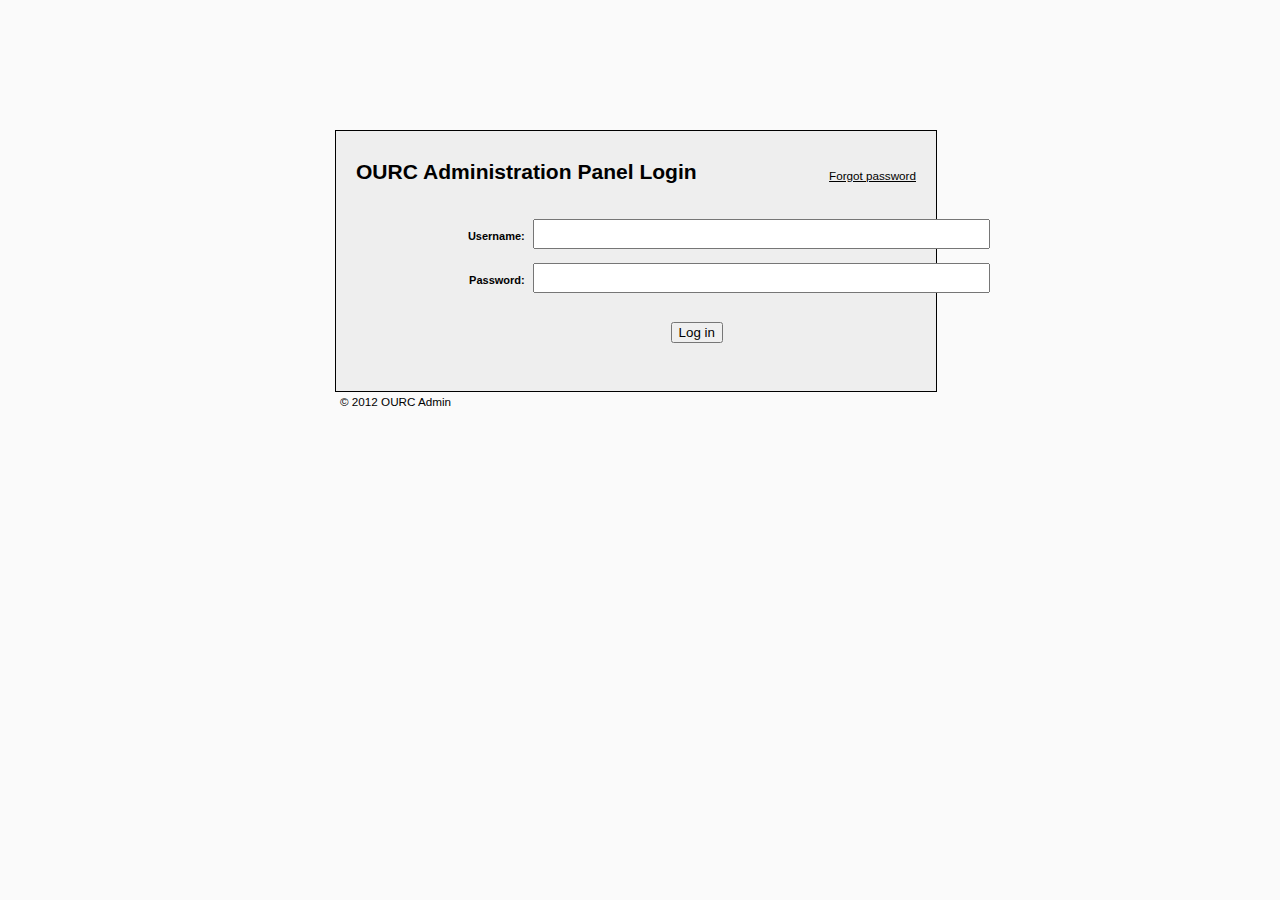
<file: Wireframes/index.html>
<!DOCTYPE html PUBLIC "-//W3C//DTD XHTML 1.0 Strict//EN"
    "http://www.w3.org/TR/xhtml1/DTD/xhtml1-strict.dtd">
<html xmlns="http://www.w3.org/1999/xhtml">
<head>
<meta http-equiv="Content-Type" content="text/html; charset=utf-8" />
<title>Login page</title>
<link rel="stylesheet" type="text/css" href="display.css" />
</head>
<body>
<div id="login_page">
     
         <div class="login_form">
         
         <div id="login_title"><h3>OURC Administration Panel Login</h3></div>
         
         <a href="" class="pass_forgot">Forgot password</a> 
         
         <form action="" method="post" class="niceform">
         
                <fieldset>
                    <dl>
                        <dt><label for="email">Username:</label></dt>
                        <dd><input type="text" name="email" id="email" size="54" /></dd>
                    </dl>
                    <dl>
                        <dt><label for="password">Password:</label></dt>
                        <dd><input type="text" name="password" id="password" size="54" /></dd>
                    </dl>                
                                      
                     <dl class="submit">
                     <dd><input type="button" name="submit" class="button_text" id="submit" value="Log in" onclick="location.href='home.html'" /> </dd></dl>                     
                </fieldset>                
         </form>
         </div>     
	     <div class="footer_login">&copy; 2012 OURC Admin</div>    	
       
</div>	    	             	 
</body>
</html>
</file>
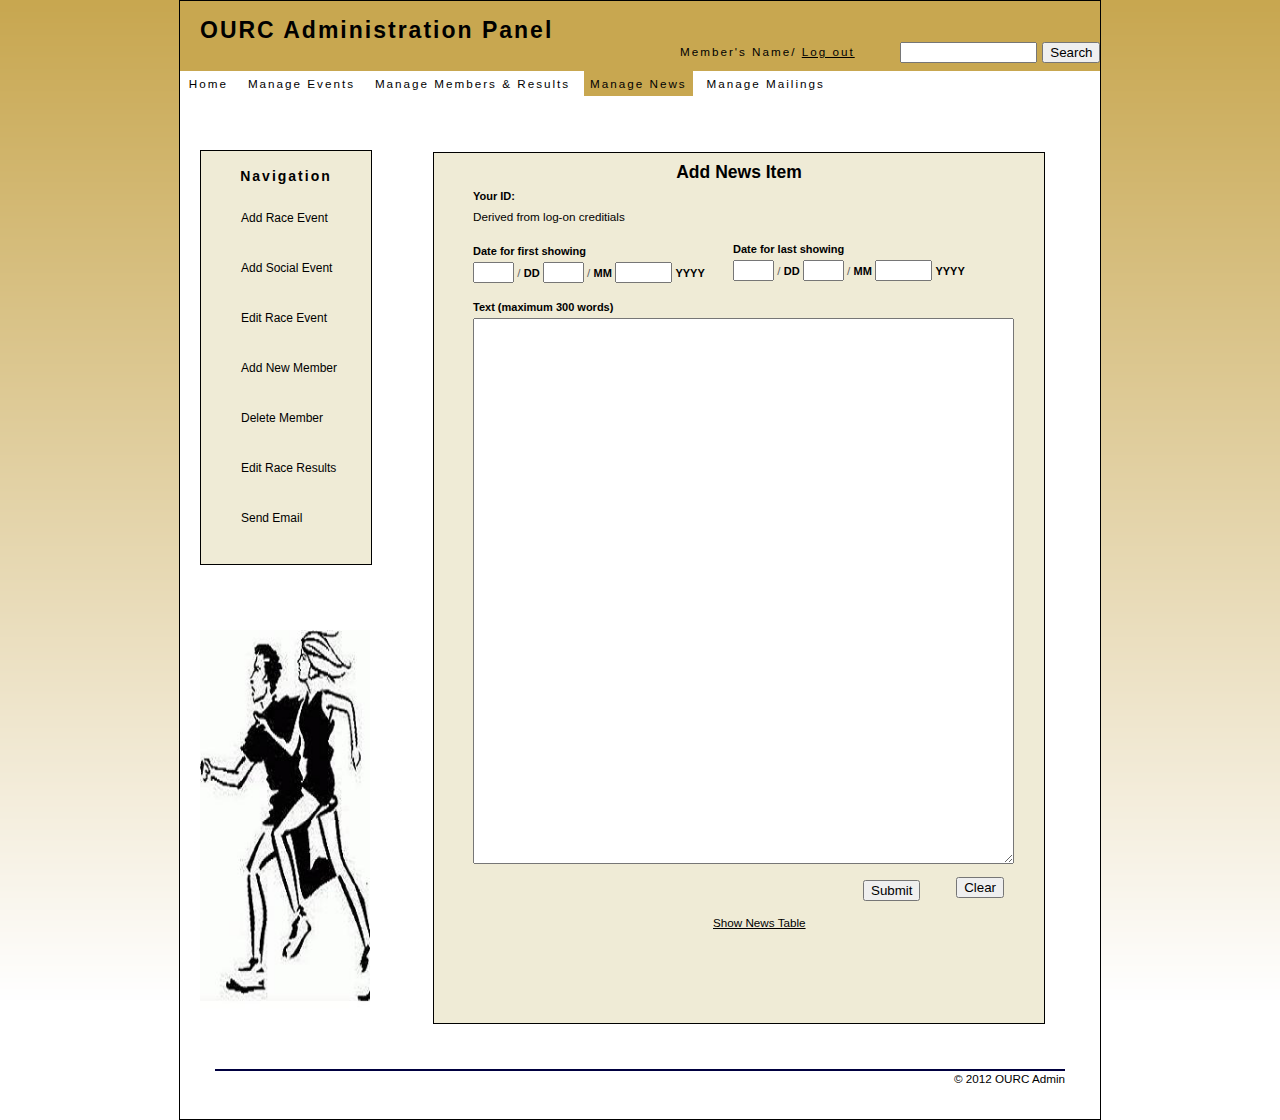
<file: PageRunningClub/OURCnews.html>
<!--The document-type declaration setting the standards as XHTML 1.0 applying the syntax rules of XHTML 1.0 Strict and specifying the language as English was typed below-->
<!DOCTYPE html PUBLIC "-//W3C//DTD XHTML 1.0 Transitional//EN" "http://www.w3.org/TR/xhtml1/DTD/xhtml1-transitional.dtd">
<!-- The opening <html> tag  was extended by providing  the information for the browser to await for HTML code shown as XHTML and that the document behaves according to the XML namespaces . It also gives the URL for W3C resource -->
<html xmlns="http://www.w3.org/1999/xhtml">
<head>
<title>Manage News OURC Admin</title>
<!-- The metadata element was included to inform the browser that the document is text shown as html and about the character set utf-8  for interpreting the documents's characters -->
<meta http-equiv="Content-Type" content="text/html; charset=iso-8859-1" />
<!-- The metadata element added  to optimise the web page for search engine giving the terms and the keywords which can be typed by the user  to choose that site over another -->
<meta name="keywords" content="Open University Running Club, Admin Tasks Running Club, Milton Keyes, Running Clubs Admin" />
<meta name="description" content="Open University Running Club, Milton Keyes, Admin Tasks, Managing Admin, Open University" />
<link href="style.css" rel="stylesheet" type= "text/css" /> 
<!--The special styel sheets included when the user  and browses the web with Internet Explorer 9-->
<!--[if lt IE 8]>
		<script type="text/javascript" src="http://ie7-js.googlecode.com/svn/version/2.1(beta4)/IE8.js"></script>
	<![endif]-->
	<!--[if lt IE 9]>
		<script type="text/javascript" src="http://ie7-js.googlecode.com/svn/version/2.1(beta4)/IE9.js"></script>
		<script type="text/javascript" src="http://html5shim.googlecode.com/svn/trunk/html5.js"></script>
	<![endif]-->
 <!-- link element extended to present the alternative text only presentation of the document . The alternative version will be shown when a user agent identifies itself as aural, braille or tty.-->
<link rel="text-only" href="textonly.html" title="Text-only version" media="aural, braille, tty" />                                   
</head>
<body>
<!-- The container was added to represent the whole page -->
<div id="container">
<!-- The banner was added to create the header with possibilities of loging out and searching-->
  <div id="banner">  
    <h2>OURC Administration Panel</h2>
    <ul id="bannerlist">                  
         <li>Member's Name/</li>      
         <li id="log"><a href="loginpage.html">Log out</a></li>       
        <!--  The search box was added to give the user possibility for typing the search queries-->     
         <li><form name="srchform" id="srchform" method="post" action="http://css2.open.ac.uk/search/search.aspx">
          <input name="txtSearchTerms" type="text" class="search_input" size="14" maxlength="100" title="Search Accesskey 4" accesskey="4" tabindex="23"/>
          <input type="submit" class="button_p_sm" value="Search" title="Submit button Accesskey b" accesskey="b" tabindex="24" />
       </form> 
       </li>
       <!-- The log out link added to redirect to login page-->      
    </ul>      
  </div>     
 <!--The navigation added at the top to access the needed pages --> 
  <div id="navcontainer">
    <ul id="navlist">  
     <!-- The tab order was added to allow the keyboard users to navigate through the website. Some elements include the accesskey attribute to give the alternative access to them-->    
     <li><a href="index.html" title="Home Accesskey 1" accesskey="1" tabindex="1">Home</a></li>
      <li><a href="events.html" title="Manage Events Accesskey E" accesskey="E" tabindex="2" >Manage Events</a></li>
      <li><a href="members.html" title="Manage Members and Results Accesskey M" accesskey="M" tabindex="3" >Manage Members &amp; Results</a></li>
      <!-- attribute id added to underline the current page-->
      <li><a href="" id="current" title="Manage News Accesskey N" accesskey="N" tabindex="4" >Manage News</a></li>
      <li><a href="mailing.html" title="Manage Mailing Accesskey L" accesskey="L" tabindex="5" >Manage Mailings</a></li>      
    </ul>
  </div>      
 <div id="content">
 <!-- the side navigation added for choosing the task to do-->
  <div id="sidenav">
      <h1>Navigation</h1>
      <ul>
        <li><a href="events.html" title="Add Race Event Accesskey d" accesskey="d" tabindex="16">Add Race Event</a></li>
        <li><a href="events.html" title="Add Social Event Accesskey s" accesskey="s" tabindex="17">Add Social Event</a></li>
        <li><a href="events.html" title="Edit Race Event Accesskey r" accesskey="r" tabindex="18">Edit Race Event</a></li>
        <li><a href="members.html" title="Add New Member Accesskey m" accesskey="m" tabindex="19">Add New Member</a></li>
        <li><a href="members.html" title="Delete Member Accesskey d" accesskey="d" tabindex="20">Delete Member</a></li>
        <li><a href="members.html" title="Edit Race Results Accesskey c" accesskey="c" tabindex="21">Edit Race Results</a></li>
        <li><a href="mailing.html" title="Send Email Accesskey n" accesskey="n" tabindex="22">Send Email</a></li>        
      </ul>
   </div> 
 
 
 <div>
      <!-- The form created with the name 'newsform' method 'post' and appropriate action -->
      <form id="newsform" name="newsform" method="post" action="http://students.open.ac.uk/mct/tt284/reflect/reflect.php">
      <div class="description_form">
			<h2>Add News Item</h2>			
		</div>	
            <!--The input forms and labels added to show the ID of the user, type the dates for first and last showing and text of the news item -->        
			<ul >                       
			  <li id="input1" >
		         <label class="description" for="in1">Your ID:</label>
		         <div>
                 	<p id="in1">Derived from log-on creditials</p>		       
		         </div> 
		       </li>
              <li id="input2" >
		        <label class="description" for="in2_1">Date for first showing</label>
                <div>
		        <span>
			    <input id="in2_1" name="in2_1" class="text" size="2" maxlength="2" value="" type="text" title="Day Accesskey D" accesskey="D" tabindex="6" /> /
			     <label for="in2_1">DD</label>
		       </span>
		       <span>
			   <input id="in2_2" name="in2_2" class="text" size="2" maxlength="2" value="" type="text" title="Month Accesskey O" accesskey="O" tabindex="7" /> /
			    <label for="in2_2">MM</label>
		      </span>
		      <span>
	 		   <input id="in2_3" name="in2_3" class="text" size="4" maxlength="4" value="" type="text" title="Year Accesskey y" accesskey="y" tabindex="8" />
			   <label for="in2_3">YYYY</label>
		     </span>
             </div>
			 </li>
             
             <li id="input3" >
		        <label class="description" for="in3_1">Date for last showing</label>
                <div>
		        <span>
			    <input id="in3_1" name="in3_1" class="text" size="2" maxlength="2" value="" type="text" title="Day Accesskey d" accesskey="d" tabindex="9" /> /
			     <label for="in3_1">DD</label>
		       </span>
		       <span>
			   <input id="in3_2" name="in3_2" class="text" size="2" maxlength="2" value="" type="text" title="Month Accesskey o" accesskey="o" tabindex="10" /> /
			    <label for="in3_2">MM</label>
		      </span>
		      <span>
	 		   <input id="in3_3" name="in3_3" class="text" size="4" maxlength="4" value="" type="text" title="Year Accesskey e" accesskey="e" tabindex="11" />
			   <label for="in3_3">YYYY</label>
		     </span>
             </div>
			 </li>
             
              <li id="input4" >
		         <label class="description" for="in4">Text (maximum 300 words)</label>
		         <div>
                 	<textarea id="in4" name="in4" cols="65" rows="36" class="textarea medium" title="Text Accesskey T" accesskey="T" tabindex="12"></textarea>		       
		         </div> 
		        </li>	             
             <!-- The buttons added to submit or clear the changes to the database-->  	
			 <li class="buttons">			  		    
			  <input id="saveNewsForm" class="button_text" type="submit" name="submit" value="Submit" title="Submit Accesskey S" accesskey="S" tabindex="13" />
             </li>
             <li class="buttons">			  		    
			  <input id="clearNewsForm" class="button_text" type="reset" name="Clear" value="Clear" title="Clear Accesskey C" accesskey="C" tabindex="14" />
             </li>
             <li id="inf7" ><a href="newstable.html" title="Show News Table Accesskey N" accesskey="N" tabindex="15">Show News Table</a>
             </li>
		 </ul>
         <!-- the hidden field added to track the current user with the name 'sessionID' and the value given  below-->
         <input type="hidden" name="sessionID" value="ABCDEF01-ABCD-ABCD-ABDC-ABCDEF012345" />
		</form>    
       </div>

     <div id="raceimage3"><img src="images/runnersimage.jpg"  height="380" width="170"  alt="Open University Running Club Runner"  />
     </div>  
        
           
  </div> 
<!-- The footer was included-->  
  <div id="footer"> &copy; 2012 OURC Admin</div>
 </div> 

</body>
</html>
</file>
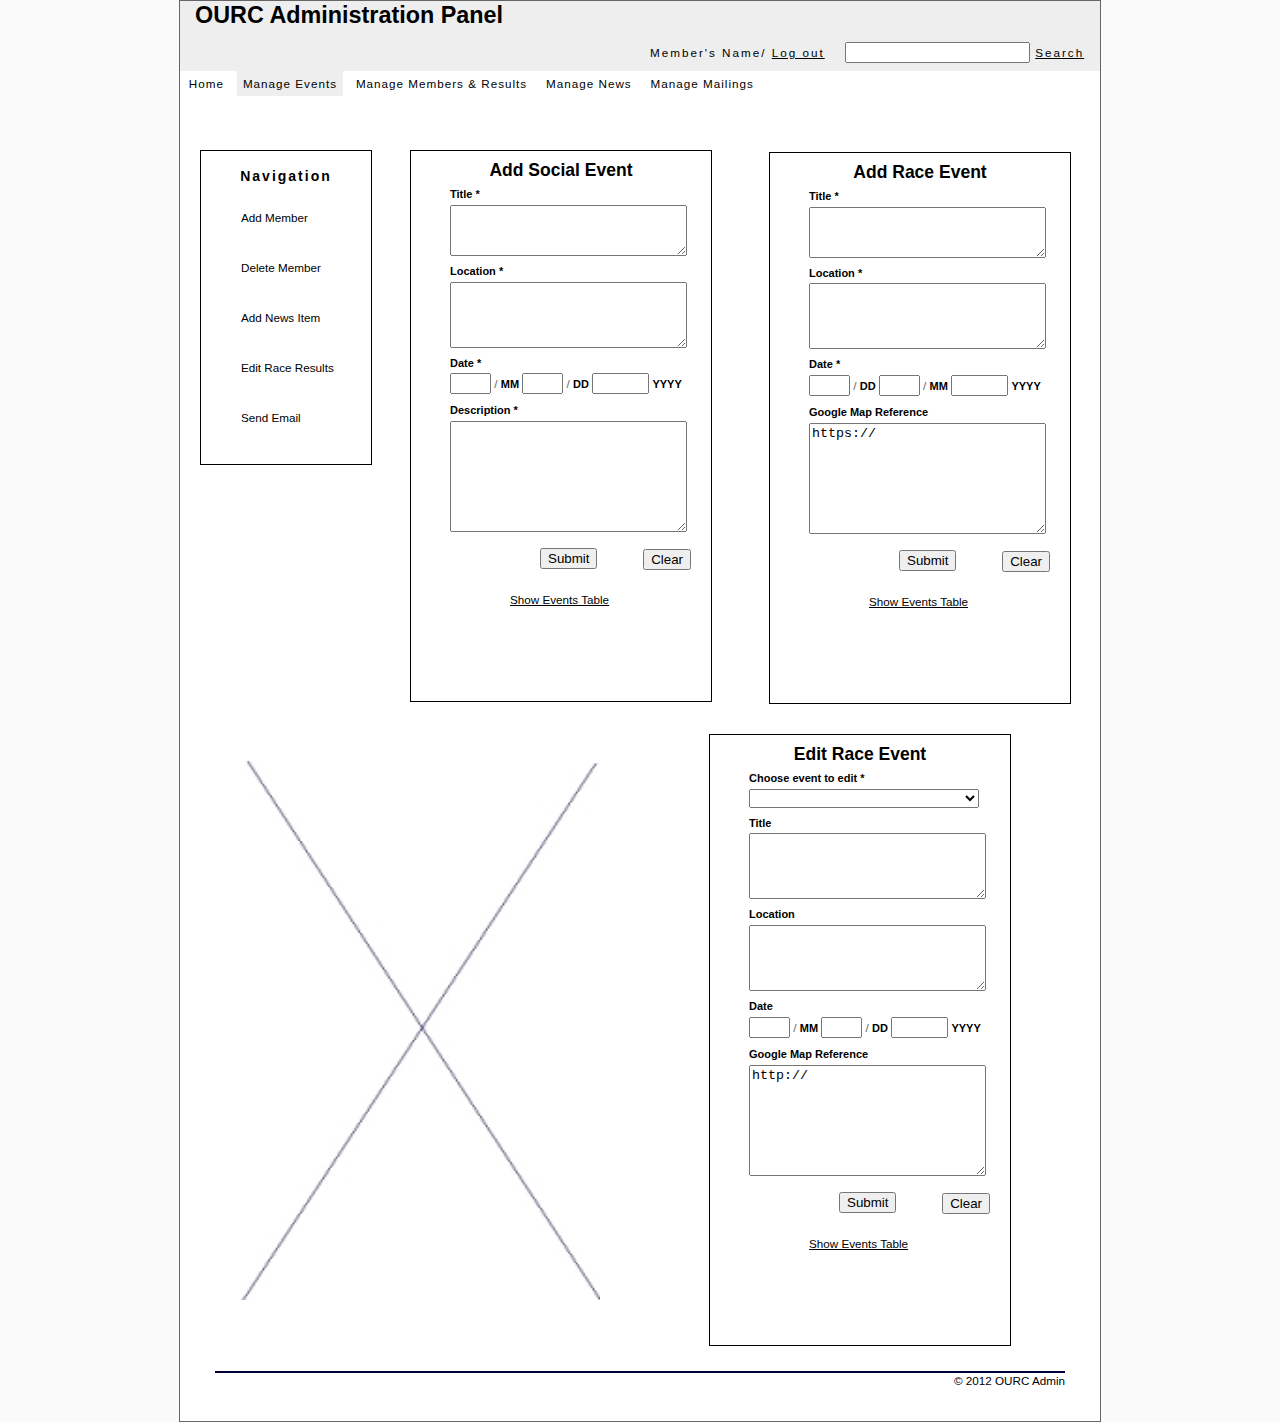
<file: Wireframes/events.html>
<!DOCTYPE html PUBLIC "-//W3C//DTD XHTML 1.0 Transitional//EN" "http://www.w3.org/TR/xhtml1/DTD/xhtml1-transitional.dtd">
<html xmlns="http://www.w3.org/1999/xhtml">
<head>
<title>Manage Events OURC Admin</title>
<meta http-equiv="Content-Type" content="text/html; charset=iso-8859-1" />
<link href="display.css" rel="stylesheet" type= "text/css" />                                     
</head>
<body>
<div id="container">
  <div id="banner">
    <h2>OURC Administration Panel</h2>
    <ul id="bannerlist">
       <li>Member's Name/</li>      
      <li id="log"><a href="index.html">Log out</a></li>    
      <li><input type="text" title="Search" /></li>
      <li><a href="">Search</a></li>       
    </ul>   
  </div>   
  <div id="navcontainer">
    <ul id="navlist">      
     <li><a href="home.html">Home</a></li>
      <li><a href="" id="current">Manage Events</a></li>
      <li><a href="members.html">Manage Members &amp; Results</a></li>
      <li><a href="news.html">Manage News</a></li>
      <li><a href="mailing.html">Manage Mailings</a></li>      
    </ul>
  </div>     
  <div id="content"> 
  <div id="sidenav">
      <h1>Navigation</h1>
      <ul>
        <li><a href="members.html">Add Member</a></li>
        <li><a href="members.html">Delete Member</a></li>
        <li><a href="news.html">Add News Item</a></li>
        <li><a href="members.html">Edit Race Results</a></li>
        <li><a href="mailing.html">Send Email</a></li>
      </ul>
    </div>
   
  <div> 
	   <form id="addraceeventform" class="addraceeventform"  method="post" action="http://students.open.ac.uk/mct/tt284/reflect/reflect.php">
	   <div class="description_form">
			<h2>Add Race Event</h2>			
		</div>					
			<ul >		
				<li id="item1" >
		         <label class="description" for="i1">Title * </label>
		         <div>
                 	<textarea id="i1" name="i1" class="textarea medium" rows="3" cols="27"></textarea>		       
		         </div> 
		        </li>		
                <li id="item2" >
		        <label class="description" for="i2">Location * </label>
		        <div>
			        <textarea id="i2" name="i2" class="textarea medium" rows="4" cols="27"></textarea>	
		        </div> 
		         </li>		
                <li id="item3" >
		        <label class="description" for="i3_1">Date * </label>
                <div>
		        <span>
			    <input id="i3_1" name="i3_1" class="text" size="2" maxlength="2" value="" type="text" /> /
			     <label for="i3_1">DD</label>
		       </span>
		       <span>
			   <input id="i3_2" name="i3_2" class="text" size="2" maxlength="2" value="" type="text" /> /
			    <label for="i3_2">MM</label>
		      </span>
		      <span>
	 		   <input id="i3_3" name="i3_3" class="text" size="4" maxlength="4" value="" type="text" />
			   <label for="i3_3">YYYY</label>
		     </span>
             </div>
			   </li>		
               <li id="item4" >
		       <label class="description" for="i4">Google Map Reference </label>
		      <div>
			   <textarea id="i4" name="i4" class="textarea medium" rows="7" cols="27">https://</textarea>	
		     </div> 
		     </li>		
			 <li class="buttons">			  		    
			  <input id="saveRaceEventsForm" class="button_text" type="submit" name="submit" value="Submit" />
		    </li>
             <li class="buttons">			  		    
			      <input id="clearRaceEventsForm" class="button_text" type="reset" name="reset" value="Clear" />
		     </li>
             <li id="inf4"><a href="eventstable.html">Show Events Table</a>
             </li>              
            </ul>
		 </form> 
</div> 
  
  <div>
      <form id="addsocialeventform" name="addsocialeventform"  method="post" action="http://students.open.ac.uk/mct/tt284/reflect/reflect.php">
      <div class="description_form">
			<h2>Add Social Event</h2>			
		</div>					
			<ul >                	            
				<li id="item5" >
		         <label class="description" for="i5">Title * </label>
		         <div>
                 	<textarea id="i5" name="i5" class="textarea medium" rows="3" cols="27"></textarea>		       
		         </div> 
		        </li>		
                <li id="item6" >
		        <label class="description" for="i6">Location *</label>
		        <div>
			        <textarea id="i6" name="i6" class="textarea medium" rows="4" cols="27"></textarea>	
		        </div> 
		         </li>		
                <li id="item7" >
		        <label class="description" for="i7_1">Date * </label>
                <div>
		        <span>
			    <input id="i7_1" name="i7_1" class="text" size="2" maxlength="2" value="" type="text" /> /
			     <label for="i7_1">MM</label>
		       </span>
		       <span>
			   <input id="i7_2" name="i7_2" class="text" size="2" maxlength="2" value="" type="text" /> /
			    <label for="i7_2">DD</label>
		      </span>
		      <span>
	 		   <input id="i7_3" name="i7_3" class="text" size="4" maxlength="4" value="" type="text" />
			   <label for="i7_3">YYYY</label>
		     </span>
             </div>
			   </li>		
               <li id="item8" >
		       <label class="description" for="i8">Description *</label>
		      <div>
			   <textarea id="i8" name="i8" class="textarea medium" rows="7" cols="27"></textarea>	
		     </div> 
		     </li>		
			 <li class="buttons">			  		    
			  <input id="saveSocialEventsForm" class="button_text" type="submit" name="submit" value="Submit" />
		    </li>
            <li class="buttons">			  		    
			   <input id="clearSocialEventsForm" class="button_text" type="reset" name="reset" value="Clear" />
		     </li>
             <li id="inf5"><a href="eventstable.html">Show Events Table</a>
            </li>
		 </ul>
		</form>  
  </div>
  
  <div id="raceimage"><img src="images/imageTallRectangle.jpg"  height="540" width="360"  alt="Running Club Race" />
  </div>  
  <div>
      <form id="editraceeventform" name="editraceeventform" method="post" action="http://students.open.ac.uk/mct/tt284/reflect/reflect.php">
      <div class="description_form">
			<h2>Edit Race Event</h2>			
		</div>					
			<ul > 
              <li id="item9" >
		         <label class="description" for="i9">Choose event to edit *</label>
                <div>
		        <select class="select medium" id="i9" name="i9"> 
			      <option value="" selected="selected"></option>
                  <option value="1" >Event 1</option>
                  <option value="2" >Event 2</option>
                  <option value="3" >Event 3</option>
		       </select>
		       </div>
              </li>               
			  <li id="item10" >
		         <label class="description" for="i10">Title </label>
		         <div>
                 	<textarea id="i10" name="i10" class="textarea medium" rows="4" cols="27"></textarea>		       
		         </div> 
		       </li>		
               <li id="item11" >
		        <label class="description" for="i11">Location </label>
		        <div>
			        <textarea id="i11" name="i11" class="textarea medium" rows="4" cols="27"></textarea>	
		        </div> 
		       </li>		
               <li id="item12" >
		        <label class="description" for="i12_1">Date </label>
                <div>
		        <span>
			    <input id="i12_1" name="i12_1" class="text" size="2" maxlength="2" value="" type="text" /> /
			     <label for="i12_1">MM</label>
		       </span>
		       <span>
			   <input id="i12_2" name="i12_2" class="text" size="2" maxlength="2" value="" type="text" /> /
			    <label for="i12_2">DD</label>
		      </span>
		      <span>
	 		   <input id="i12_3" name="i12_3" class="text" size="4" maxlength="4" value="" type="text" />
			   <label for="i12_3">YYYY</label>
		     </span>
             </div>
			   </li>		
               <li id="item13" >
		       <label class="description" for="i13">Google Map Reference </label>
		      <div>
			   <textarea id="i13" name="i13" class="textarea medium" rows="7" cols="27">http://</textarea>	
		     </div> 
		     </li>		
			 <li class="buttons">			  		    
			  <input id="saveEditRaceEventsForm" class="button_text" type="submit" name="submit" value="Submit" />
		    </li>
            <li class="buttons">			  		    
			   <input id="clearEditRaceEventsForm" class="button_text" type="reset" name="reset" value="Clear" />
		    </li>
            <li id="inf6"><a href="eventstable.html">Show Events Table</a>
            </li>
		 </ul>
		</form>    
       </div>
           
    </div>
  <div id="footer"> &copy; 2012 OURC Admin</div>
</div> 

</body>
</html>
</file>
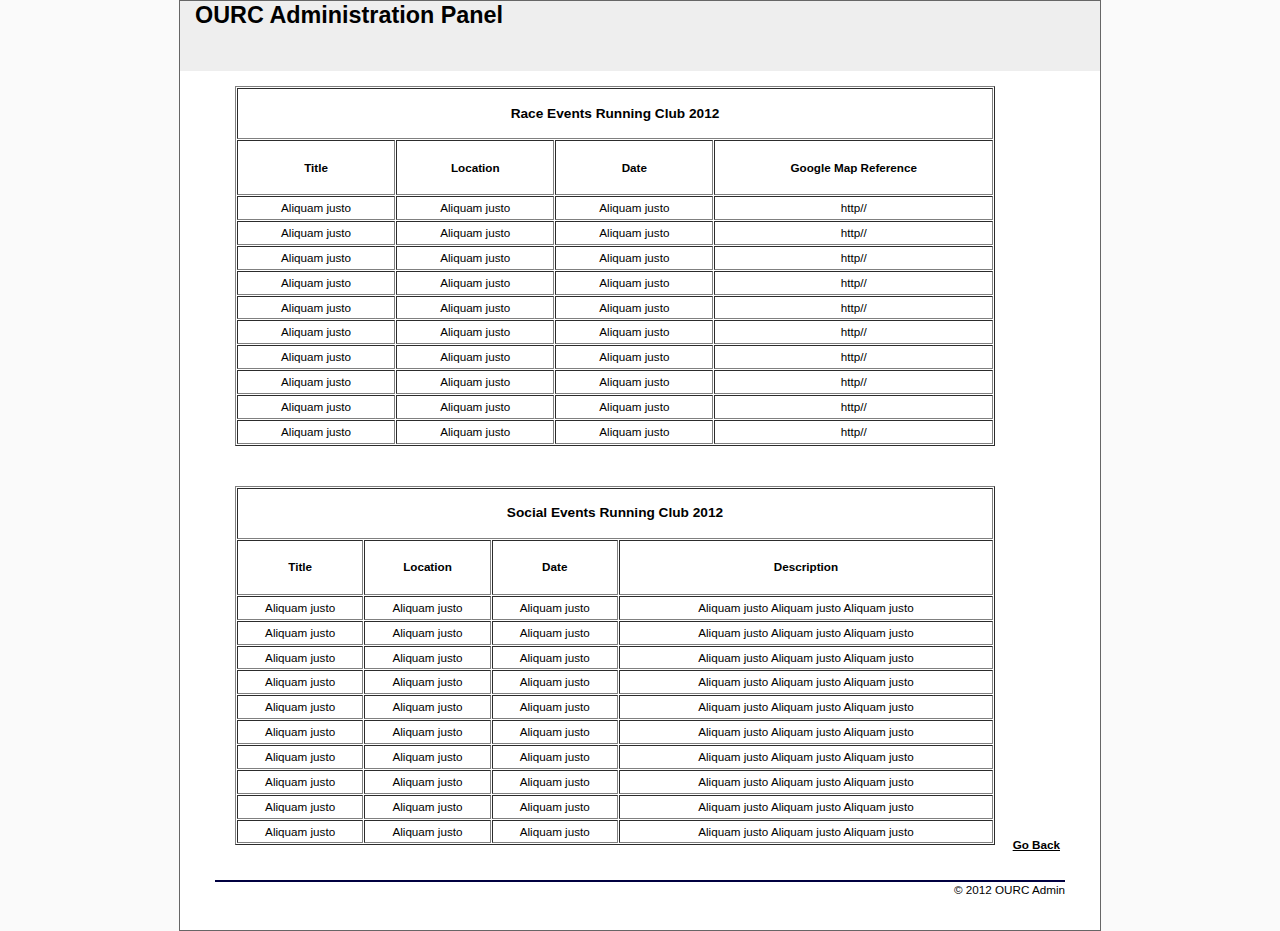
<file: Wireframes/eventstable.html>
<!DOCTYPE html PUBLIC "-//W3C//DTD XHTML 1.0 Transitional//EN" "http://www.w3.org/TR/xhtml1/DTD/xhtml1-transitional.dtd">
<html xmlns="http://www.w3.org/1999/xhtml">
<head>
<title>Manage Members OURC Admin</title>
<meta http-equiv="Content-Type" content="text/html; charset=iso-8859-1" />
<link href="display.css" rel="stylesheet" type= "text/css" />                                     
</head>
<body>
<div id="container">
  <div id="banner">
    <h2>OURC Administration Panel</h2>
       
  </div>   

<div id="content"> 
<div id="table"><table cellspacing="1" cellpadding="1" border="1" height="350" width="760px" summary="Tour Results Open University Running Club 2012">
<tr>
    <td colspan="9"><h3>Race Events Running Club 2012</h3></td>
</tr>
<tr>    
    <td><h4>Title</h4></td>    
    <td><h4>Location</h4></td>
    <td><h4>Date</h4></td>
    <td><h4>Google Map Reference</h4></td>    
</tr>
<tr>
    <td>Aliquam justo</td>
    <td>Aliquam justo</td>
    <td>Aliquam justo</td>  
    <td>http// </td>    
</tr>
<tr>
    <td>Aliquam justo</td>
    <td>Aliquam justo</td>
    <td>Aliquam justo</td>
    <td>http// </td> 
</tr>
<tr>
     <td>Aliquam justo</td>
    <td>Aliquam justo</td>
    <td>Aliquam justo</td>
    <td>http// </td>     
</tr>
<tr>
     <td>Aliquam justo</td>
    <td>Aliquam justo</td>
    <td>Aliquam justo</td> 
    <td>http// </td>     
</tr>
<tr>
     <td>Aliquam justo</td>
    <td>Aliquam justo</td>
    <td>Aliquam justo</td>
    <td>http// </td>     
</tr>
<tr>
     <td>Aliquam justo</td>
    <td>Aliquam justo</td>
    <td>Aliquam justo</td> 
    <td>http// </td>     
</tr>
<tr>
    <td>Aliquam justo</td>
    <td>Aliquam justo</td>
    <td>Aliquam justo</td> 
    <td>http// </td> 
</tr>
<tr>
     <td>Aliquam justo</td>
    <td>Aliquam justo</td>
    <td>Aliquam justo</td>
    <td>http// </td>     
</tr>
<tr>
    <td>Aliquam justo</td>
    <td>Aliquam justo</td>
    <td>Aliquam justo</td>
    <td>http// </td>     
</tr>
<tr>
     <td>Aliquam justo</td>
    <td>Aliquam justo</td>
    <td>Aliquam justo</td>
    <td>http// </td>     
</tr>
</table></div>
<div id="table"><table cellspacing="1" cellpadding="1" border="1" height="350" width="760px" summary="Handicup Results Open University Running Club 2012">
<tr>
    <td colspan="9"><h3>Social Events Running Club 2012</h3></td>
</tr>
<tr>    
    <td><h4>Title</h4></td>    
    <td><h4>Location</h4></td>
    <td><h4>Date</h4></td>
    <td><h4>Description</h4></td>
    
</tr>
<tr>
    <td>Aliquam justo</td>
    <td>Aliquam justo</td>
    <td>Aliquam justo</td>
    <td>Aliquam justo Aliquam justo Aliquam justo </td>     
</tr>
<tr>
    <td>Aliquam justo</td>
    <td>Aliquam justo</td>
    <td>Aliquam justo</td> 
    <td>Aliquam justo Aliquam justo Aliquam justo </td>    
</tr>
<tr>
     <td>Aliquam justo</td>
    <td>Aliquam justo</td>
    <td>Aliquam justo</td>   
    <td>Aliquam justo Aliquam justo Aliquam justo </td>
</tr>
<tr>
     <td>Aliquam justo</td>
    <td>Aliquam justo</td>
    <td>Aliquam justo</td>
    <td>Aliquam justo Aliquam justo Aliquam justo </td>    
</tr>
<tr>
     <td>Aliquam justo</td>
    <td>Aliquam justo</td>
    <td>Aliquam justo</td>
    <td>Aliquam justo Aliquam justo Aliquam justo </td>    
</tr>
<tr>
     <td>Aliquam justo</td>
    <td>Aliquam justo</td>
    <td>Aliquam justo</td> 
    <td>Aliquam justo Aliquam justo Aliquam justo </td>    
</tr>
<tr>
    <td>Aliquam justo</td>
    <td>Aliquam justo</td>
    <td>Aliquam justo</td> 
    <td>Aliquam justo Aliquam justo Aliquam justo </td> 
</tr>
<tr>
     <td>Aliquam justo</td>
    <td>Aliquam justo</td>
    <td>Aliquam justo</td>
    <td>Aliquam justo Aliquam justo Aliquam justo </td>    
</tr>
<tr>
      <td>Aliquam justo</td>
    <td>Aliquam justo</td>
    <td>Aliquam justo</td>
    <td>Aliquam justo Aliquam justo Aliquam justo </td>    
</tr>
<tr>
     <td>Aliquam justo</td>
    <td>Aliquam justo</td>
    <td>Aliquam justo</td> 
    <td>Aliquam justo Aliquam justo Aliquam justo </td>
</tr>
</table></div>
<div id="back"><a href="events.html">Go Back</a></div> 
</div>
<div id="footer"> &copy; 2012 OURC Admin</div> 
 </div>
 </body>
</html>
</file>
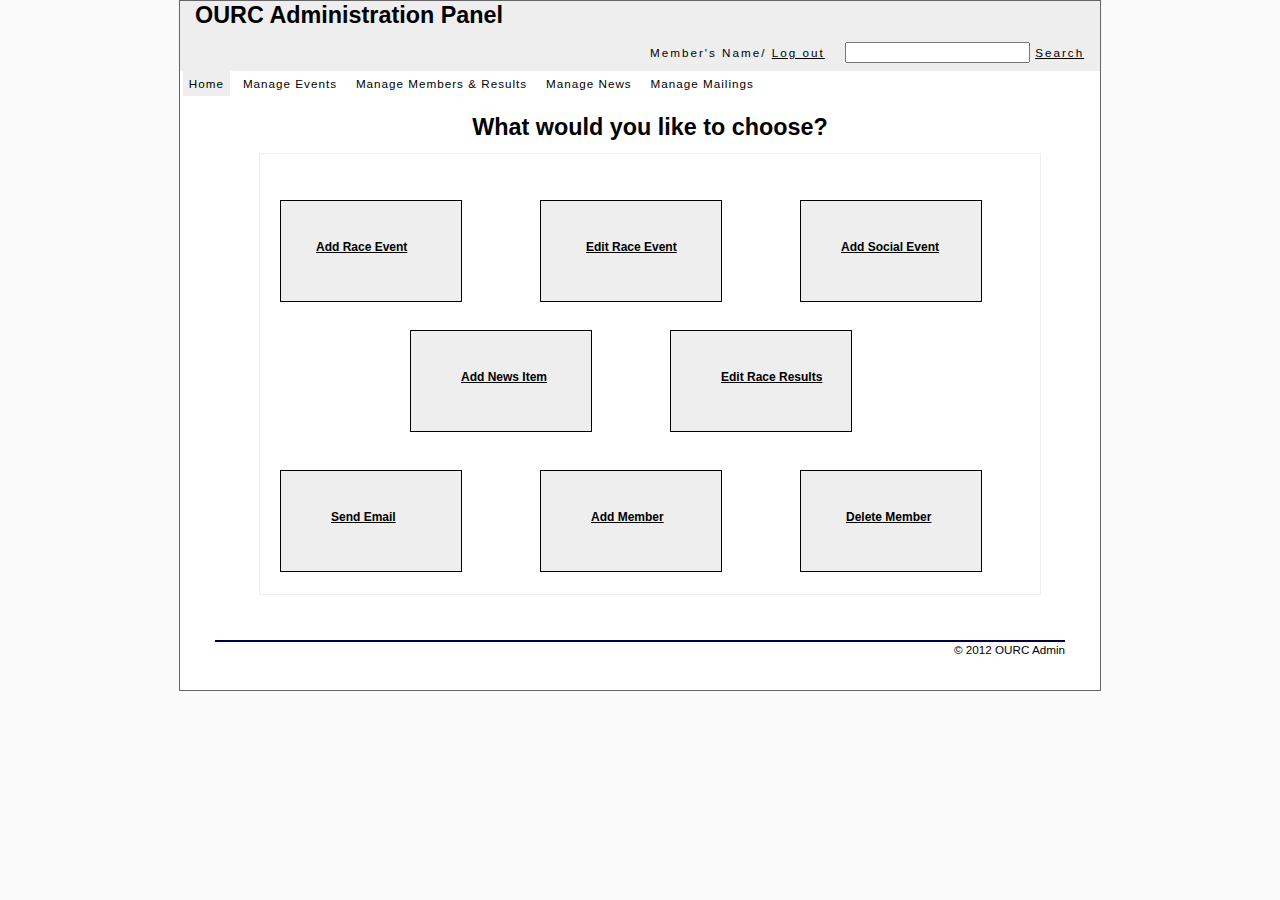
<file: Wireframes/home.html>
<!DOCTYPE html PUBLIC "-//W3C//DTD XHTML 1.0 Transitional//EN" "http://www.w3.org/TR/xhtml1/DTD/xhtml1-transitional.dtd">
<html xmlns="http://www.w3.org/1999/xhtml">
<head>
<title>Home Page OURC Admin</title>
<meta http-equiv="Content-Type" content="text/html; charset=iso-8859-1" />
<link href="display.css" rel="stylesheet" type= "text/css" />                                     
</head>
<body>
<div id="container">
  <div id="banner">
    <h2>OURC Administration Panel</h2>
    <ul id="bannerlist">
       <li>Member's Name/</li>      
      <li id="log"><a href="index.html">Log out</a></li>    
      <li><input type="text" title="Search" /></li>
      <li><a href="">Search</a></li>       
    </ul>      
  </div>     
  
  <div id="navcontainer">
    <ul id="navlist">      
     <li><a href="" id="current">Home</a></li>
      <li><a href="events.html">Manage Events</a></li>
      <li><a href="members.html">Manage Members &amp; Results</a></li>
      <li><a href="news.html">Manage News</a></li>
      <li><a href="mailing.html">Manage Mailings</a></li>      
    </ul>
  </div>      
  <div id="content">
    <h1>What would you like to choose?</h1>
    <div id="panels">    
    <div id="pan1">
    <h3><a href="events.html"> Add Race Event</a></h3>
    </div>
    <div id="pan2">
    <h3><a href="events.html"> Edit Race Event</a></h3>
    </div>
    <div id="pan3">
    <h3><a href="events.html"> Add Social Event</a></h3>
    </div>
    <div id="pan4">
    <h3><a href="mailing.html"> Send Email</a></h3>
    </div>
    <div id="pan5">
    <h3><a href="members.html"> Add Member</a></h3>
    </div>
    <div id="pan6">
    <h3><a href="members.html"> Delete Member</a></h3>
    </div>
    <div id="pan7">
    <h3><a href="news.html"> Add News Item</a></h3>
    </div>
    <div id="pan8">
    <h3><a href="members.html"> Edit Race Results</a></h3>
    </div>   
    </div> 
   </div>    
   <div id="footer"> &copy; 2012 OURC Admin</div>
 </div> 

</body>
</html>
</file>
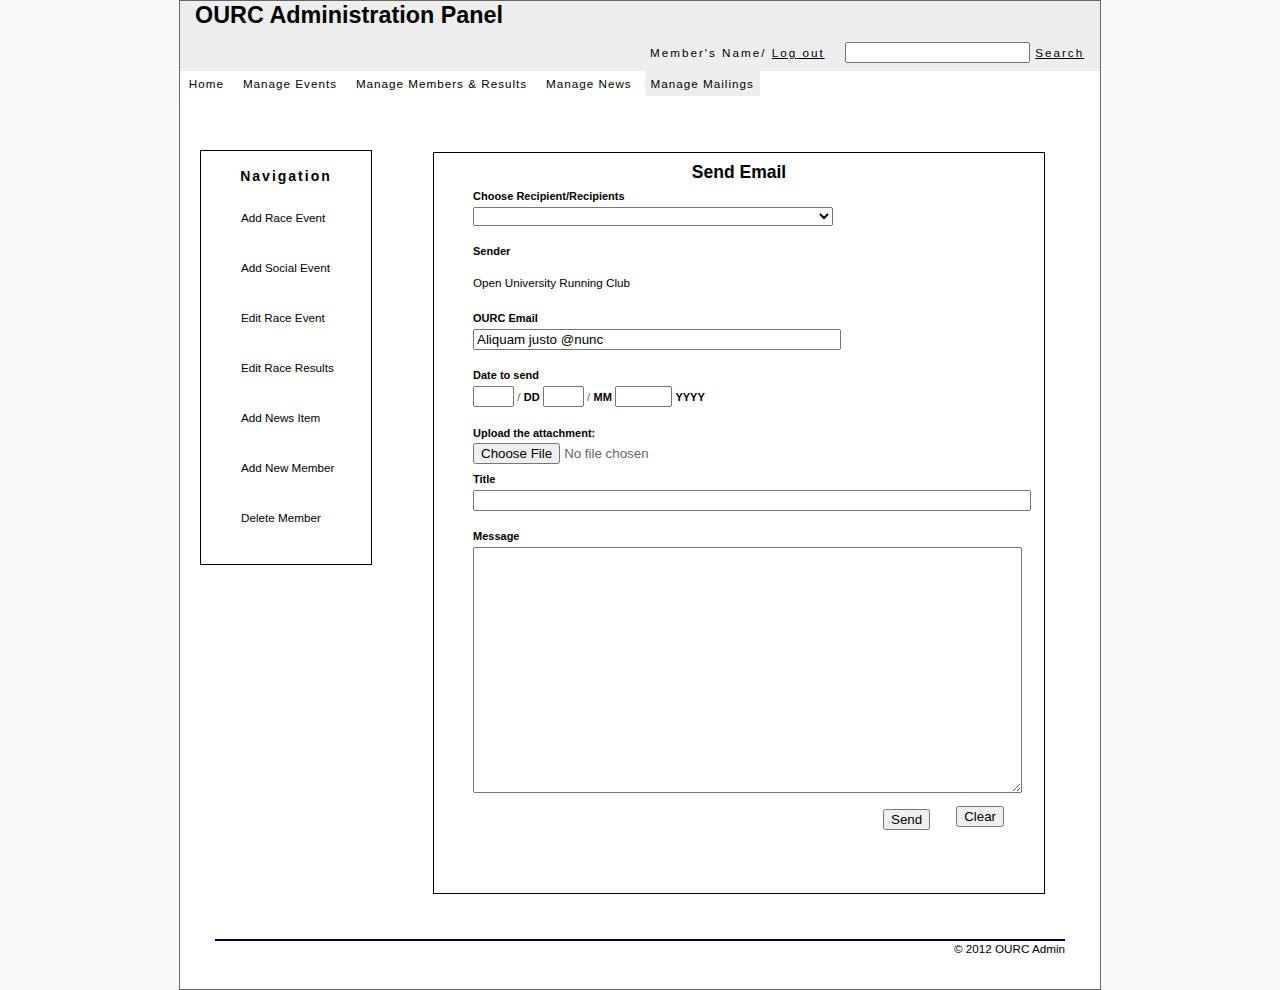
<file: Wireframes/mailing.html>
<!DOCTYPE html PUBLIC "-//W3C//DTD XHTML 1.0 Transitional//EN" "http://www.w3.org/TR/xhtml1/DTD/xhtml1-transitional.dtd">
<html xmlns="http://www.w3.org/1999/xhtml">
<head>
<title>Manage Members OURC Admin</title>
<meta http-equiv="Content-Type" content="text/html; charset=iso-8859-1" />
<link href="display.css" rel="stylesheet" type= "text/css" />                                     
</head>
<body>
<div id="container">
   <div id="banner">
    <h2>OURC Administration Panel</h2>
    <ul id="bannerlist">
       <li>Member's Name/</li>      
      <li id="log"><a href="index.html">Log out</a></li>    
      <li><input type="text" title="Search" /></li>
      <li><a href="">Search</a></li>       
    </ul>    
  </div>   
  <div id="navcontainer">
    <ul id="navlist">      
     <li><a href="home.html">Home</a></li>
      <li><a href="events.html">Manage Events</a></li>
      <li><a href="members.html">Manage Members &amp; Results</a></li>
      <li><a href="news.html">Manage News</a></li>
      <li><a href="" id="current">Manage Mailings</a></li>      
    </ul>
  </div>     
  <div id="content"> 
  <div id="sidenav">
      <h1>Navigation</h1>
      <ul>
        <li><a href="events.html">Add Race Event</a></li>
        <li><a href="events.html">Add Social Event</a></li>
        <li><a href="events.html">Edit Race Event</a></li>
        <li><a href="members.html">Edit Race Results</a></li>
        <li><a href="news.html">Add News Item</a></li>
        <li><a href="members.html">Add New Member</a></li>
        <li><a href="members.html">Delete Member</a></li>
      </ul>
    </div> 
      
  <div>
      <form id="sendemailform" name="sendemailform"  method="post" action="http://students.open.ac.uk/mct/tt284/reflect/reflect.php">
      <div class="description_form">
			<h2>Send Email</h2>			
		</div>					
			<ul > 
              <li id="elem1" >
		         <label class="description" for="el1">Choose Recipient/Recipients </label>
                <div>
		        <select class="select medium" id="el1" name="el1"> 
			      <option value="" selected="selected"></option>
                  <option value="1" >All Members Given Their Prior Consent</option>
                  <option value="2" >First Member</option>
                  <option value="3" >Second Member</option>
		       </select>
		       </div>
              </li>               
			  <li id="elem2" >
		         <label class="description" for="el2">Sender</label>
		         <div>
                 	<p id="el2">Open University Running Club</p>		       
		         </div> 
		       </li>		
               <li id="elem3" >
		        <label class="description" for="el3">OURC Email </label>
		        <div>
			     <input id="el3" name="el3" class="text" size="2" maxlength="2" value="Aliquam justo @nunc" type="text" />  	
		        </div> 
		       </li>		
               <li id="elem4" >
		        <label class="description" for="el4_1">Date to send </label>
                <div>
		        <span>
			    <input id="el4_1" name="el4_1" class="text" size="2" maxlength="2" value="" type="text" /> /
			     <label for="el4_1">DD</label>
		       </span>
		       <span>
			   <input id="el4_2" name="el4_2" class="text" size="2" maxlength="2" value="" type="text" /> /
			    <label for="el4_2">MM</label>
		      </span>
		      <span>
	 		   <input id="el4_3" name="el4_3" class="text" size="4" maxlength="4" value="" type="text" />
			   <label for="el4_3">YYYY</label>
		     </span>
             </div>
			   </li>
               <li id="elem5">
               <label for='el5' >Upload the attachment:</label>
               <div>
               <input type="file" name='el5' id='el5' />                
               </div>
               </li>
               <li id="elem6" >
		        <label class="description" for="el6">Title </label>
		        <div>
			     <input id="el6" name="el6" class="text" size="2" maxlength="2" value="" type="text" />  	
		        </div> 
		       </li>
               <li id="elem7" >
		         <label class="description" for="el7">Message</label>
		         <div>
                 	<textarea id="el7" name="el6"  class="textarea medium" rows="16" cols="66"></textarea>		       
		         </div> 
		        </li>	             
               	
			 <li class="buttons">			  		    
			  <input id="saveMailForm" class="button_text" type="submit" name="submit" value="Send" />
             </li>
             <li class="buttons">			  		    
			  <input id="clearMailForm" class="button_text" type="reset" name="Clear" value="Clear" />
             </li>
		 </ul>
		</form>    
       </div>
           
    </div>
  <div id="footer"> &copy; 2012 OURC Admin</div>
</div> 

</body>
</html>
</file>
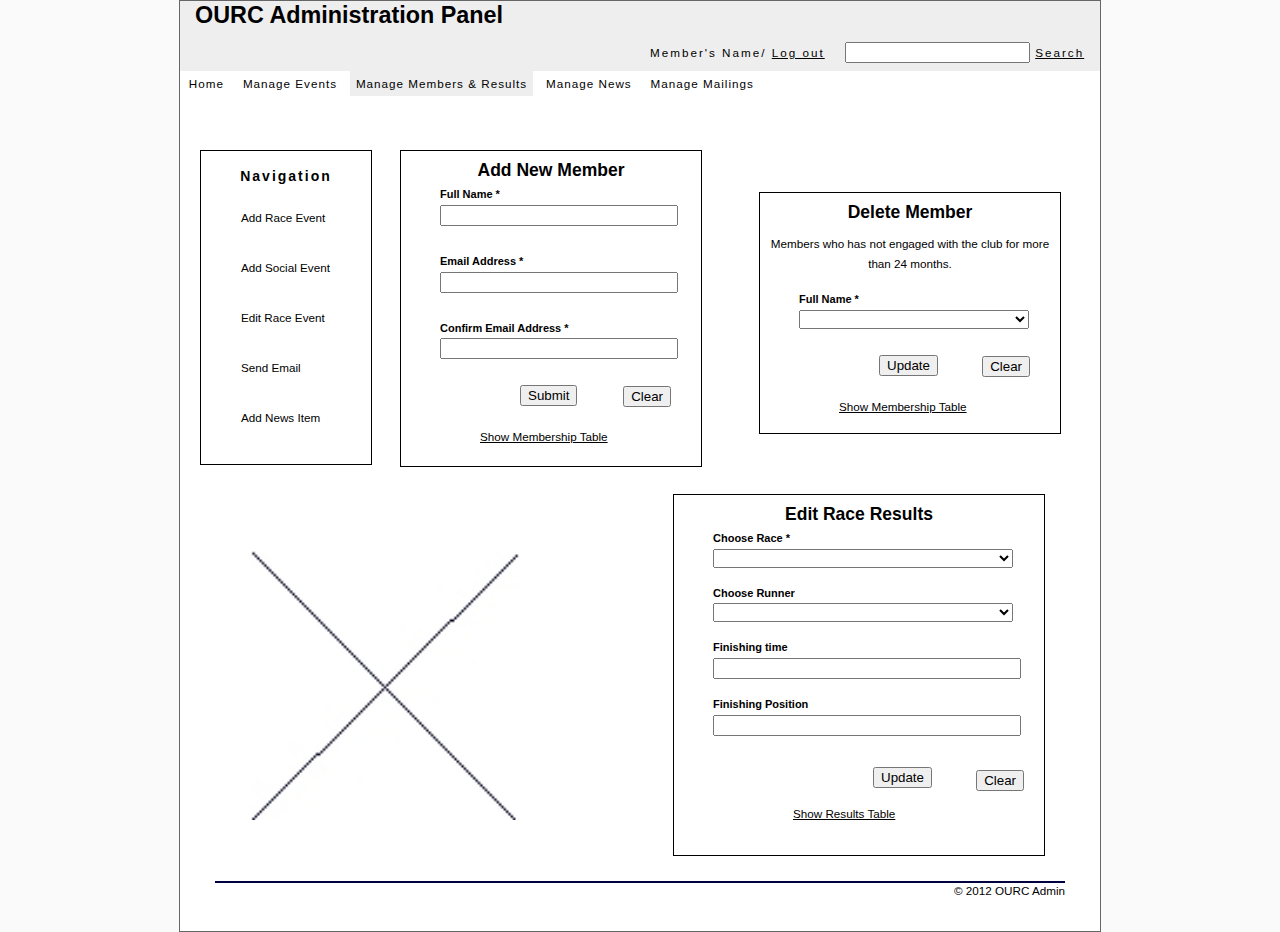
<file: Wireframes/members.html>
<!DOCTYPE html PUBLIC "-//W3C//DTD XHTML 1.0 Transitional//EN" "http://www.w3.org/TR/xhtml1/DTD/xhtml1-transitional.dtd">
<html xmlns="http://www.w3.org/1999/xhtml">
<head>
<title>Manage Members OURC Admin</title>
<meta http-equiv="Content-Type" content="text/html; charset=iso-8859-1" />
<link href="display.css" rel="stylesheet" type= "text/css" />                                     
</head>
<body>
<div id="container">
  <div id="banner">
    <h2>OURC Administration Panel</h2>
    <ul id="bannerlist">
       <li>Member's Name/</li>      
      <li id="log"><a href="index.html">Log out</a></li>    
      <li><input type="text" title="Search" /></li>
      <li><a href="">Search</a></li>       
    </ul>      
  </div>   
  <div id="navcontainer">
    <ul id="navlist">      
     <li><a href="home.html">Home</a></li>
      <li><a href="events.html">Manage Events</a></li>
      <li><a href=""id="current">Manage Members &amp; Results</a></li> 
      <li><a href="news.html">Manage News</a></li>
      <li><a href="mailing.html">Manage Mailings</a></li>      
    </ul>
  </div>     
  <div id="content"> 
  <div id="sidenav">
      <h1>Navigation</h1>
      <ul>
        <li><a href="events.html">Add Race Event</a></li>
        <li><a href="events.html">Add Social Event</a></li>
        <li><a href="events.html">Edit Race Event</a></li>
        <li><a href="mailing.html">Send Email</a></li>
        <li><a href="news.html">Add News Item</a></li>
      </ul>
    </div>   
     
  <div> 
	   <form id="addmemberform" class=""  method="post" action="http://students.open.ac.uk/mct/tt284/reflect/reflect.php">
	   <div class="description_form">
			<h2>Add New Member</h2>			
		</div>					
			<ul >		
				<li id="element1" >
		         <label class="description" for="e1">Full Name *</label>
		         <div>
                 	<input id="e1" name="e1" class="text medium" type="text" maxlength="255" value=""/> 	       
		         </div> 
		        </li>		
                <li id="element2" >
		         <label class="description" for="e2">Email Address *</label>
		         <div>
			   	    <input id="e2" name="e2" class="text medium" type="text" maxlength="255" value=""/>
		         </div> 
		        </li>	
                <li id="element3" >
		         <label class="description" for="e3">Confirm Email Address *</label>
		         <div>
			   	    <input id="e3" name="e3" class="text medium" type="text" maxlength="255" value=""/>
		         </div> 
		        </li>
			    <li class="buttons">			  		    
			      <input id="saveMemberForm" class="button_text" type="submit" name="submit" value="Submit" />
		         </li>
                 <li class="buttons">			  		    
			     <input id="clearMemberForm" class="button_text" type="reset" name="clear" value="Clear" />
		         </li>
                <li id="inf"><a href="membertable.html">Show Membership Table</a>
                </li>                 
		 </ul>
		 </form> 
  </div> 
  
  <div>
      <form id="deletememberform" class=""  method="post" action="http://students.open.ac.uk/mct/tt284/reflect/reflect.php">
      <div class="description_form">
			<h2>Delete Member </h2>
            <p id="desc">Members who has not engaged with the club for more than 24 months.</p>			
		</div>					
			<ul >                	            
				<li id="element5" >                 
		         <label class="description" for="e5">Full Name *</label>
                <div>
		        <select class="select medium" id="e5" name="e5"> 
			      <option value="" selected="selected"></option>
                  <option value="1" >Aliquam justo nunc</option>
                  <option value="2" >Aliquam justo nunc</option>
                  <option value="3" >Aliquam justo nunc</option>
		       </select>
		       </div>
              </li>	
               <li class="buttons">			  		    
			    <input id="deleteMemberForm" class="button_text" type="submit" name="submit" value="Update" />
		       </li>
               <li class="buttons">			  		    
			     <input id="clearDeleteMemberForm" class="button_text" type="reset" name="clear" value="Clear" />
		       </li>
               <li id="inf2"><a href="membertable.html">Show Membership Table</a>
                </li>
		 </ul>
		</form>  
  </div> 
  <div>
      <form id="raceResultsform" class="appnitro"  method="post" action="http://students.open.ac.uk/mct/tt284/reflect/reflect.php">
      <div class="description_form">
			<h2>Edit Race Results</h2>			
		</div>					
			<ul > 
              <li id="element6" >
		         <label class="description" for="e6">Choose Race *</label>
                <div>
		        <select class="select medium" id="e6" name="e6"> 
			      <option value="" selected="selected"></option>
                  <option value="1" >Aliquam justo nunc</option>
                  <option value="2" >Aliquam justo nunc</option>
                  <option value="3" >Aliquam justo nunc</option>
		       </select>
		       </div>
              </li>               
			  <li id="element7" >
		         <label class="description" for="e7">Choose Runner</label>
		         <div>
                 <select class="select medium" id="e7" name="e7"> 
			      <option value="" selected="selected"></option>
                  <option value="1" >Aliquam justo nunc</option>
                  <option value="2" >Aliquam justo nunc</option>
                  <option value="3" >Aliquam justo nunc</option>
		         </select>	       
		         </div> 
		       </li>		
               <li id="element8" >
		        <label class="description" for="e8">Finishing time</label>
		        <div>
			     <input id="e8" name="e8" class="text" size="2" maxlength="2" value="" type="text">  	
		        </div> 
		       </li>		
               <li id="element9" >
		        <label class="description" for="e9">Finishing Position</label>
		        <div>
			     <input id="e9" name="e9" class="text" size="2" maxlength="2" value="" type="text" />  	
		        </div> 
		       </li>
                              	
			 <li class="buttons">			  		    
			  <input id="saveRaceForm" class="button_text" type="submit" name="submit" value="Update" />
		    </li>
            <li class="buttons">			  		    
			  <input id="clearRaceForm" class="button_text" type="reset" name="reset" value="Clear" />
		    </li>
            <li id="inf3"><a href="resultstable.html">Show Results Table</a>
            </li>
		 </ul>
		</form>    
       </div>
       
       <div id="raceimage2"><img src="images/imageSquare.jpg"  height="270" width="270"  alt="Running Club Race" />
        </div>  
           
    </div>
  <div id="footer"> &copy; 2012 OURC Admin</div>
</div> 

</body>
</html>
</file>
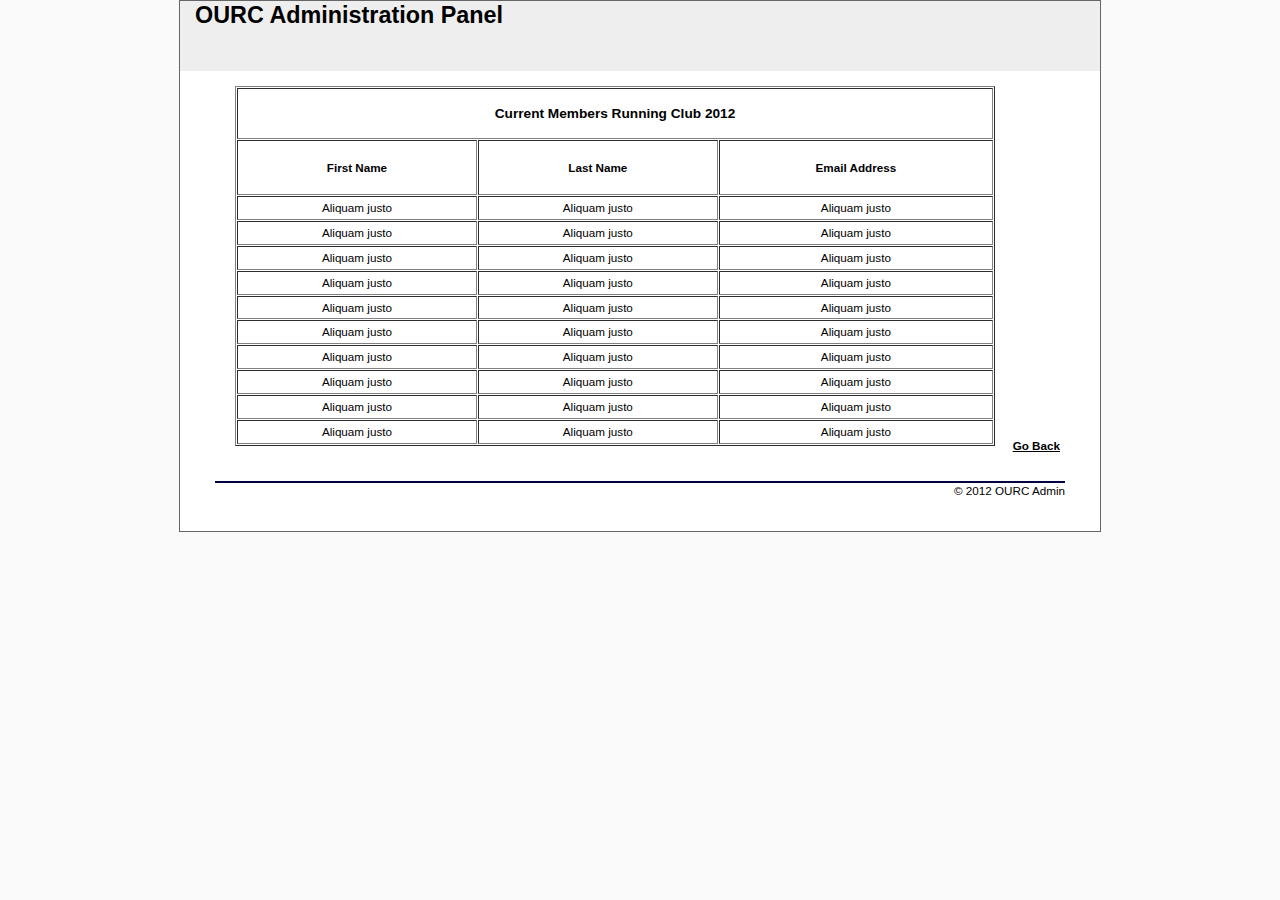
<file: Wireframes/membertable.html>
<!DOCTYPE html PUBLIC "-//W3C//DTD XHTML 1.0 Transitional//EN" "http://www.w3.org/TR/xhtml1/DTD/xhtml1-transitional.dtd">
<html xmlns="http://www.w3.org/1999/xhtml">
<head>
<title>Manage Members OURC Admin</title>
<meta http-equiv="Content-Type" content="text/html; charset=iso-8859-1" />
<link href="display.css" rel="stylesheet" type= "text/css" />                                     
</head>
<body>
<div id="container">
  <div id="banner">
    <h2>OURC Administration Panel</h2>
       
  </div>   

<div id="content"> 
<div id="table"><table cellspacing="1" cellpadding="1" border="1" height="350" width="760px" summary="Members Open University Running Club 2012">
<tr>
    <td colspan="9"><h3>Current Members Running Club 2012</h3></td>
</tr>
<tr>    
    <td><h4>First Name</h4></td>
    <td><h4>Last Name</h4></td>
    <td><h4>Email Address</h4></td>    
</tr>
<tr>
    <td>Aliquam justo</td>
    <td>Aliquam justo</td>
    <td>Aliquam justo</td>    
</tr>
<tr>
    <td>Aliquam justo</td>
    <td>Aliquam justo</td>
    <td>Aliquam justo</td>   
</tr>
<tr>
     <td>Aliquam justo</td>
    <td>Aliquam justo</td>
    <td>Aliquam justo</td>   
</tr>
<tr>
     <td>Aliquam justo</td>
    <td>Aliquam justo</td>
    <td>Aliquam justo</td>  
</tr>
<tr>
     <td>Aliquam justo</td>
    <td>Aliquam justo</td>
    <td>Aliquam justo</td>  
</tr>
<tr>
     <td>Aliquam justo</td>
    <td>Aliquam justo</td>
    <td>Aliquam justo</td>   
</tr>
<tr>
    <td>Aliquam justo</td>
    <td>Aliquam justo</td>
    <td>Aliquam justo</td> 
</tr>
<tr>
     <td>Aliquam justo</td>
    <td>Aliquam justo</td>
    <td>Aliquam justo</td>   
</tr>
<tr>
      <td>Aliquam justo</td>
    <td>Aliquam justo</td>
    <td>Aliquam justo</td>  
</tr>
<tr>
     <td>Aliquam justo</td>
    <td>Aliquam justo</td>
    <td>Aliquam justo</td> 
</tr>
</table></div>
<div id="back"><a href="members.html">Go Back</a></div> 
</div>
<div id="footer"> &copy; 2012 OURC Admin</div> 
 </div>
 </body>
</html>
</file>
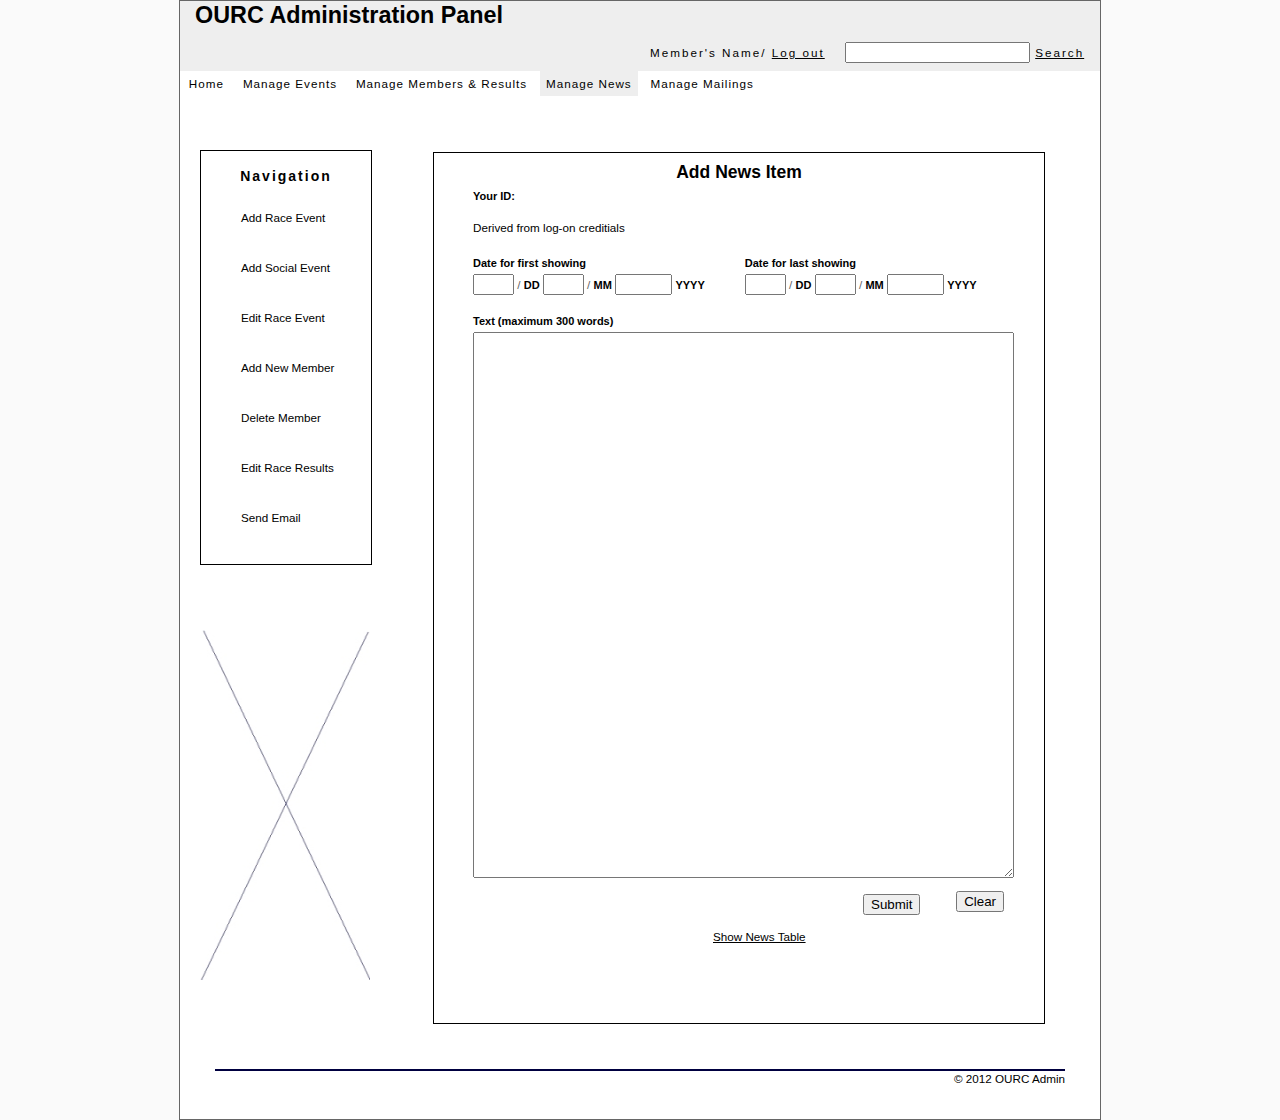
<file: Wireframes/news.html>
<!DOCTYPE html PUBLIC "-//W3C//DTD XHTML 1.0 Transitional//EN" "http://www.w3.org/TR/xhtml1/DTD/xhtml1-transitional.dtd">
<html xmlns="http://www.w3.org/1999/xhtml">
<head>
<title>Manage News OURC Admin</title>
<meta http-equiv="Content-Type" content="text/html; charset=iso-8859-1" />
<link href="display.css" rel="stylesheet" type= "text/css" />                                     
</head>
<body>
<div id="container">
   <div id="banner">
    <h2>OURC Administration Panel</h2>
    <ul id="bannerlist">
       <li>Member's Name/</li>      
      <li id="log"><a href="index.html">Log out</a></li>    
      <li><input type="text" title="Search" /></li>
      <li><a href="">Search</a></li>       
    </ul>     
  </div>     
  
  <div id="navcontainer">
    <ul id="navlist">      
     <li><a href="home.html">Home</a></li>
      <li><a href="events.html">Manage Events</a></li>
      <li><a href="members.html">Manage Members &amp; Results</a></li>
      <li><a href="" id="current">Manage News</a></li>
      <li><a href="mailing.html">Manage Mailings</a></li>      
    </ul>
  </div>      
 <div id="content">
  <div id="sidenav">
      <h1>Navigation</h1>
      <ul>
        <li><a href="events.html">Add Race Event</a></li>
        <li><a href="events.html">Add Social Event</a></li>
        <li><a href="events.html">Edit Race Event</a></li>
        <li><a href="members.html">Add New Member</a></li>
        <li><a href="members.html">Delete Member</a></li>
        <li><a href="members.html">Edit Race Results</a></li>
        <li><a href="mailing.html">Send Email</a></li>        
      </ul>
   </div> 
 
 
 <div>
      <form id="newsform" class="appnitro"  method="post" action="http://students.open.ac.uk/mct/tt284/reflect/reflect.php">
      <div class="description_form">
			<h2>Add News Item</h2>			
		</div>					
			<ul >                       
			  <li id="input1" >
		         <label class="description" for="in1">Your ID:</label>
		         <div>
                 	<p id="in1">Derived from log-on creditials</p>		       
		         </div> 
		       </li>
              <li id="input2" >
		        <label class="description" for="in2_1">Date for first showing </label>
                <div>
		        <span>
			    <input id="in2_1" name="in2_1" class="text" size="2" maxlength="2" value="" type="text" /> /
			     <label for="in2_1">DD</label>
		       </span>
		       <span>
			   <input id="in2_2" name="in2_2" class="text" size="2" maxlength="2" value="" type="text" /> /
			    <label for="in2_2">MM</label>
		      </span>
		      <span>
	 		   <input id="in2_3" name="in2_3" class="text" size="4" maxlength="4" value="" type="text" />
			   <label for="in2_3">YYYY</label>
		     </span>
             </div>
			 </li>
             
             <li id="input3" >
		        <label class="description" for="in3_1">Date for last showing </label>
                <div>
		        <span>
			    <input id="in3_1" name="in3_1" class="text" size="2" maxlength="2" value="" type="text" /> /
			     <label for="in3_1">DD</label>
		       </span>
		       <span>
			   <input id="in3_2" name="in3_2" class="text" size="2" maxlength="2" value="" type="text" /> /
			    <label for="in3_2">MM</label>
		      </span>
		      <span>
	 		   <input id="in3_3" name="in3_3" class="text" size="4" maxlength="4" value="" type="text" />
			   <label for="in3_3">YYYY</label>
		     </span>
             </div>
			 </li>
             
              <li id="input4" >
		         <label class="description" for="in4">Text (maximum 300 words) </label>
		         <div>
                 	<textarea id="in4" name="in4" class="textarea medium" rows="36" cols="65"></textarea>		       
		         </div> 
		        </li>	             
               	
			 <li class="buttons">			  		    
			  <input id="saveNewsForm" class="button_text" type="submit" name="submit" value="Submit" />
             </li>
             <li class="buttons">			  		    
			  <input id="clearNewsForm" class="button_text" type="reset" name="Clear" value="Clear" />
             </li>
             <li id="inf7"><a href="newstable.html">Show News Table</a>
             </li> 
		 </ul>
		</form>    
       </div>

     <div id="raceimage3"><img src="images/imageTallRectangle.jpg"  height="350" width="170"  alt="Running Club Race" />
        </div>  
        
           
  
  </div>  
  <div id="footer"> &copy; 2012 OURC Admin</div>
 </div> 

</body>
</html>
</file>
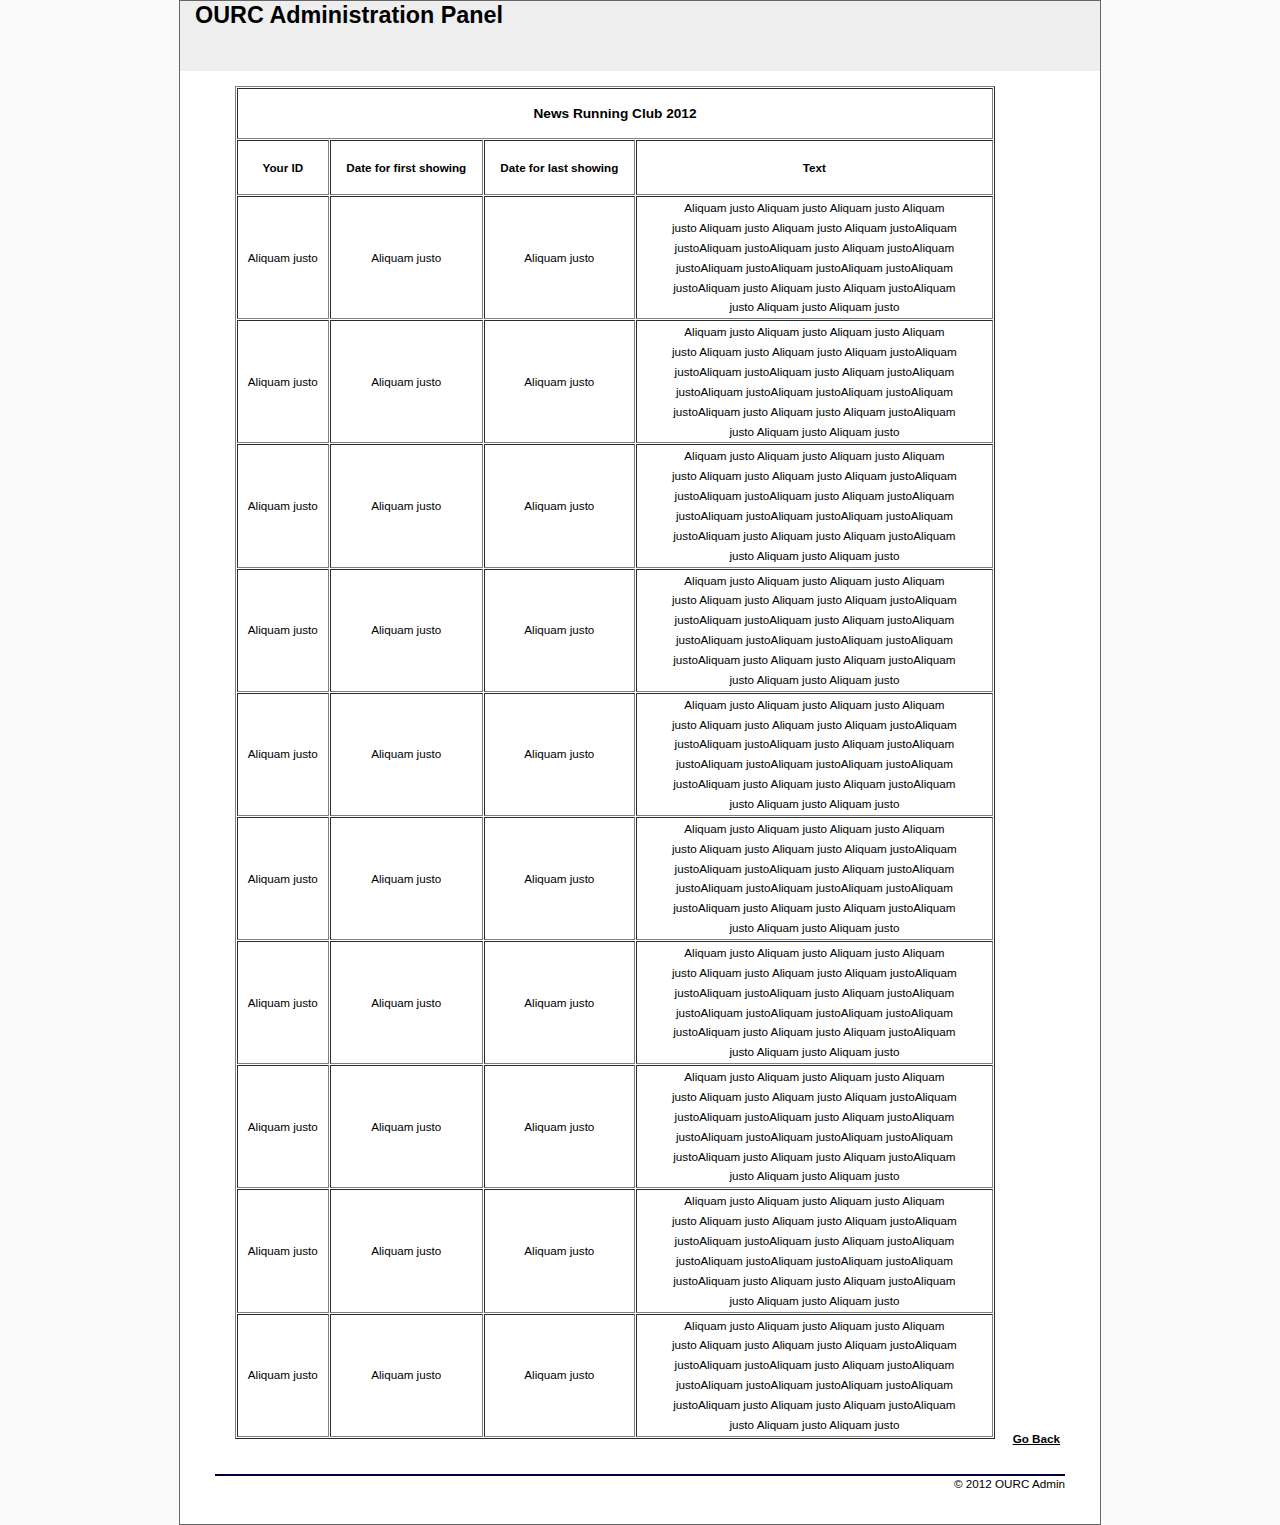
<file: Wireframes/newstable.html>
<!DOCTYPE html PUBLIC "-//W3C//DTD XHTML 1.0 Transitional//EN" "http://www.w3.org/TR/xhtml1/DTD/xhtml1-transitional.dtd">
<html xmlns="http://www.w3.org/1999/xhtml">
<head>
<title>Manage Members OURC Admin</title>
<meta http-equiv="Content-Type" content="text/html; charset=iso-8859-1" />
<link href="display.css" rel="stylesheet" type= "text/css" />                                     
</head>
<body>
<div id="container">
  <div id="banner">
    <h2>OURC Administration Panel</h2>
       
  </div>   

<div id="content"> 
<div id="table"><table cellspacing="1" cellpadding="1" border="1" height="350" width="760px" summary="Members Open University Running Club 2012">
<tr>
    <td colspan="9"><h3>News Running Club 2012</h3></td>
</tr>
<tr>    
    <td><h4>Your ID</h4></td>
    <td><h4>Date for first showing</h4></td>
    <td><h4>Date for last showing</h4></td>
    <td><h4>Text</h4></td>
        
</tr>
<tr>
    <td>Aliquam justo</td>
    <td>Aliquam justo</td>
    <td>Aliquam justo</td>
    <td>Aliquam justo Aliquam justo Aliquam justo Aliquam <br /> justo Aliquam justo Aliquam justo Aliquam justoAliquam <br />justoAliquam justoAliquam justo Aliquam justoAliquam <br />justoAliquam justoAliquam justoAliquam justoAliquam <br />justoAliquam justo Aliquam justo Aliquam justoAliquam <br />justo Aliquam justo Aliquam justo </td>    
</tr>
<tr>
    <td>Aliquam justo</td>
    <td>Aliquam justo</td>
    <td>Aliquam justo</td>
    <td>Aliquam justo Aliquam justo Aliquam justo Aliquam <br /> justo Aliquam justo Aliquam justo Aliquam justoAliquam <br />justoAliquam justoAliquam justo Aliquam justoAliquam <br />justoAliquam justoAliquam justoAliquam justoAliquam <br />justoAliquam justo Aliquam justo Aliquam justoAliquam <br />justo Aliquam justo Aliquam justo </td>        
</tr>
<tr>
     <td>Aliquam justo</td>
    <td>Aliquam justo</td>
    <td>Aliquam justo</td>
    <td>Aliquam justo Aliquam justo Aliquam justo Aliquam <br /> justo Aliquam justo Aliquam justo Aliquam justoAliquam <br />justoAliquam justoAliquam justo Aliquam justoAliquam <br />justoAliquam justoAliquam justoAliquam justoAliquam <br />justoAliquam justo Aliquam justo Aliquam justoAliquam <br />justo Aliquam justo Aliquam justo </td>         
</tr>
<tr>
     <td>Aliquam justo</td>
    <td>Aliquam justo</td>
    <td>Aliquam justo</td>
    <td>Aliquam justo Aliquam justo Aliquam justo Aliquam <br /> justo Aliquam justo Aliquam justo Aliquam justoAliquam <br />justoAliquam justoAliquam justo Aliquam justoAliquam <br />justoAliquam justoAliquam justoAliquam justoAliquam <br />justoAliquam justo Aliquam justo Aliquam justoAliquam <br />justo Aliquam justo Aliquam justo </td>        
</tr>
<tr>
     <td>Aliquam justo</td>
    <td>Aliquam justo</td>
    <td>Aliquam justo</td>
    <td>Aliquam justo Aliquam justo Aliquam justo Aliquam <br /> justo Aliquam justo Aliquam justo Aliquam justoAliquam <br />justoAliquam justoAliquam justo Aliquam justoAliquam <br />justoAliquam justoAliquam justoAliquam justoAliquam <br />justoAliquam justo Aliquam justo Aliquam justoAliquam <br />justo Aliquam justo Aliquam justo </td>        
</tr>
<tr>
     <td>Aliquam justo</td>
    <td>Aliquam justo</td>
    <td>Aliquam justo</td> 
    <td>Aliquam justo Aliquam justo Aliquam justo Aliquam <br /> justo Aliquam justo Aliquam justo Aliquam justoAliquam <br />justoAliquam justoAliquam justo Aliquam justoAliquam <br />justoAliquam justoAliquam justoAliquam justoAliquam <br />justoAliquam justo Aliquam justo Aliquam justoAliquam <br />justo Aliquam justo Aliquam justo </td>        
</tr>
<tr>
    <td>Aliquam justo</td>
    <td>Aliquam justo</td>
    <td>Aliquam justo</td>
    <td>Aliquam justo Aliquam justo Aliquam justo Aliquam <br /> justo Aliquam justo Aliquam justo Aliquam justoAliquam <br />justoAliquam justoAliquam justo Aliquam justoAliquam <br />justoAliquam justoAliquam justoAliquam justoAliquam <br />justoAliquam justo Aliquam justo Aliquam justoAliquam <br />justo Aliquam justo Aliquam justo </td>        
</tr>
<tr>
     <td>Aliquam justo</td>
    <td>Aliquam justo</td>
    <td>Aliquam justo</td>
    <td>Aliquam justo Aliquam justo Aliquam justo Aliquam <br /> justo Aliquam justo Aliquam justo Aliquam justoAliquam <br />justoAliquam justoAliquam justo Aliquam justoAliquam <br />justoAliquam justoAliquam justoAliquam justoAliquam <br />justoAliquam justo Aliquam justo Aliquam justoAliquam <br />justo Aliquam justo Aliquam justo </td>        
</tr>
<tr>
      <td>Aliquam justo</td>
    <td>Aliquam justo</td>
    <td>Aliquam justo</td>
    <td>Aliquam justo Aliquam justo Aliquam justo Aliquam <br /> justo Aliquam justo Aliquam justo Aliquam justoAliquam <br />justoAliquam justoAliquam justo Aliquam justoAliquam <br />justoAliquam justoAliquam justoAliquam justoAliquam <br />justoAliquam justo Aliquam justo Aliquam justoAliquam <br />justo Aliquam justo Aliquam justo </td>         
</tr>
<tr>
     <td>Aliquam justo</td>
    <td>Aliquam justo</td>
    <td>Aliquam justo</td>
    <td>Aliquam justo Aliquam justo Aliquam justo Aliquam <br /> justo Aliquam justo Aliquam justo Aliquam justoAliquam <br />justoAliquam justoAliquam justo Aliquam justoAliquam <br />justoAliquam justoAliquam justoAliquam justoAliquam <br />justoAliquam justo Aliquam justo Aliquam justoAliquam <br />justo Aliquam justo Aliquam justo </td>        
</tr>
</table></div>
<div id="back"><a href="news.html">Go Back</a></div> 
</div>
<div id="footer"> &copy; 2012 OURC Admin</div> 
 </div>
 </body>
</html>
</file>
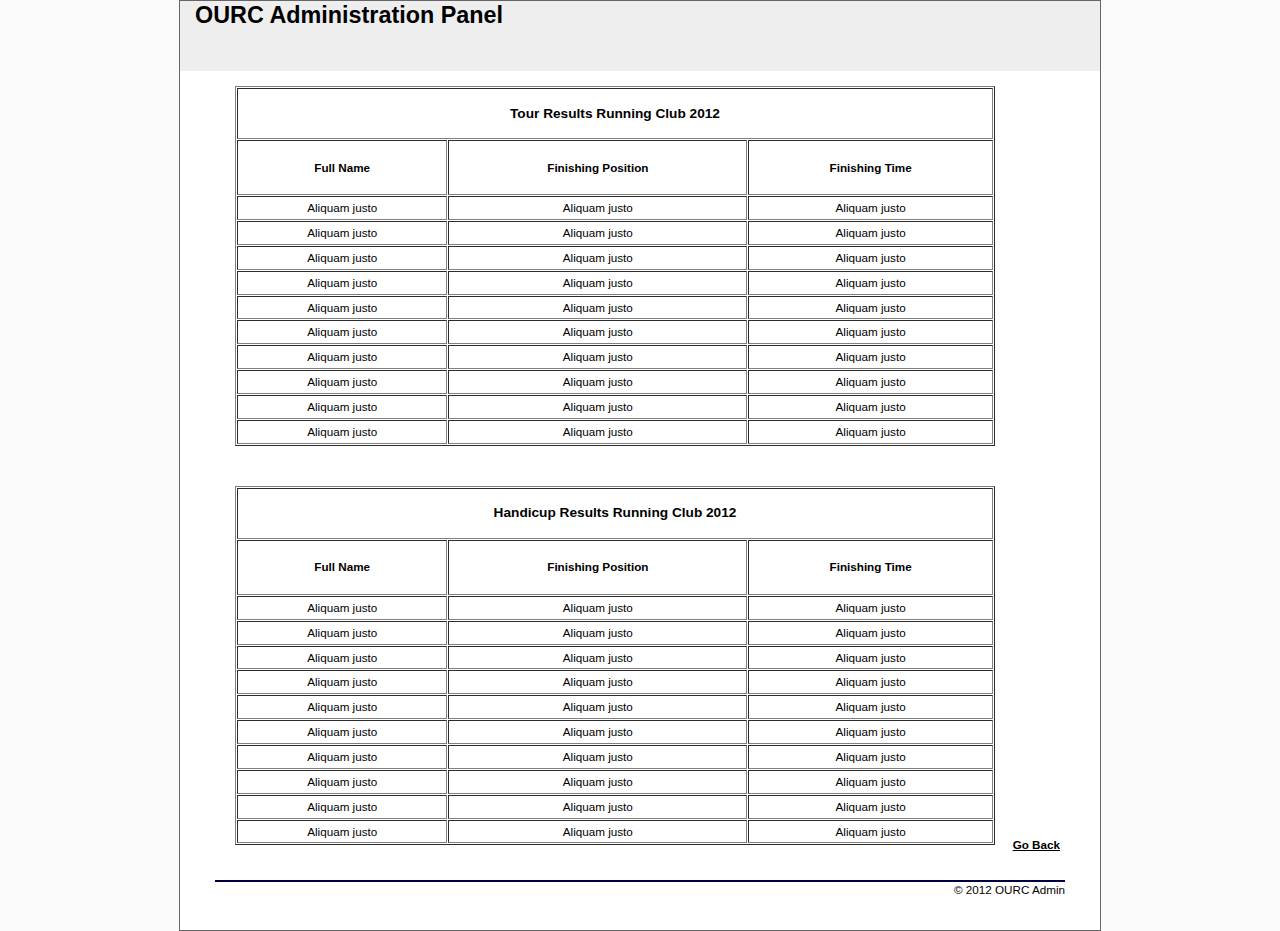
<file: Wireframes/resultstable.html>
<!DOCTYPE html PUBLIC "-//W3C//DTD XHTML 1.0 Transitional//EN" "http://www.w3.org/TR/xhtml1/DTD/xhtml1-transitional.dtd">
<html xmlns="http://www.w3.org/1999/xhtml">
<head>
<title>Manage Members OURC Admin</title>
<meta http-equiv="Content-Type" content="text/html; charset=iso-8859-1" />
<link href="display.css" rel="stylesheet" type= "text/css" />                                     
</head>
<body>
<div id="container">
  <div id="banner">
    <h2>OURC Administration Panel</h2>
       
  </div>   

<div id="content"> 
<div id="table"><table cellspacing="1" cellpadding="1" border="1" height="350" width="760px" summary="Tour Results Open University Running Club 2012">
<tr>
    <td colspan="9"><h3>Tour Results Running Club 2012</h3></td>
</tr>
<tr>    
    <td><h4>Full Name</h4></td>    
    <td><h4>Finishing Position</h4></td>
    <td><h4>Finishing Time</h4></td>
</tr>
<tr>
    <td>Aliquam justo</td>
    <td>Aliquam justo</td>
    <td>Aliquam justo</td>    
</tr>
<tr>
    <td>Aliquam justo</td>
    <td>Aliquam justo</td>
    <td>Aliquam justo</td>   
</tr>
<tr>
     <td>Aliquam justo</td>
    <td>Aliquam justo</td>
    <td>Aliquam justo</td>   
</tr>
<tr>
     <td>Aliquam justo</td>
    <td>Aliquam justo</td>
    <td>Aliquam justo</td>  
</tr>
<tr>
     <td>Aliquam justo</td>
    <td>Aliquam justo</td>
    <td>Aliquam justo</td>  
</tr>
<tr>
     <td>Aliquam justo</td>
    <td>Aliquam justo</td>
    <td>Aliquam justo</td>   
</tr>
<tr>
    <td>Aliquam justo</td>
    <td>Aliquam justo</td>
    <td>Aliquam justo</td> 
</tr>
<tr>
     <td>Aliquam justo</td>
    <td>Aliquam justo</td>
    <td>Aliquam justo</td>   
</tr>
<tr>
      <td>Aliquam justo</td>
    <td>Aliquam justo</td>
    <td>Aliquam justo</td>  
</tr>
<tr>
     <td>Aliquam justo</td>
    <td>Aliquam justo</td>
    <td>Aliquam justo</td> 
</tr>
</table></div>
<div id="table"><table cellspacing="1" cellpadding="1" border="1" height="350" width="760px" summary="Handicup Results Open University Running Club 2012">
<tr>
    <td colspan="9"><h3>Handicup Results Running Club 2012</h3></td>
</tr>
<tr>    
    <td><h4>Full Name</h4></td>    
    <td><h4>Finishing Position</h4></td>
    <td><h4>Finishing Time</h4></td>
</tr>
<tr>
    <td>Aliquam justo</td>
    <td>Aliquam justo</td>
    <td>Aliquam justo</td>    
</tr>
<tr>
    <td>Aliquam justo</td>
    <td>Aliquam justo</td>
    <td>Aliquam justo</td>   
</tr>
<tr>
     <td>Aliquam justo</td>
    <td>Aliquam justo</td>
    <td>Aliquam justo</td>   
</tr>
<tr>
     <td>Aliquam justo</td>
    <td>Aliquam justo</td>
    <td>Aliquam justo</td>  
</tr>
<tr>
     <td>Aliquam justo</td>
    <td>Aliquam justo</td>
    <td>Aliquam justo</td>  
</tr>
<tr>
     <td>Aliquam justo</td>
    <td>Aliquam justo</td>
    <td>Aliquam justo</td>   
</tr>
<tr>
    <td>Aliquam justo</td>
    <td>Aliquam justo</td>
    <td>Aliquam justo</td> 
</tr>
<tr>
     <td>Aliquam justo</td>
    <td>Aliquam justo</td>
    <td>Aliquam justo</td>   
</tr>
<tr>
      <td>Aliquam justo</td>
    <td>Aliquam justo</td>
    <td>Aliquam justo</td>  
</tr>
<tr>
     <td>Aliquam justo</td>
    <td>Aliquam justo</td>
    <td>Aliquam justo</td> 
</tr>
</table></div>
<div id="back"><a href="members.html">Go Back</a></div> 
</div>
<div id="footer"> &copy; 2012 OURC Admin</div> 
 </div>
 </body>
</html>
</file>
<file: Wireframes/display.css>
body {
margin : 0;
padding : 0;
font : 73% verdana, "Trebuchet MS", arial, tahoma, sans-serif;
line-height : 1.7em;
color : #666;
background : #fafafa;
}
  /*Login Page */
#login_title{
font-size: 18px;
font-weight:bold;
color:#000000;
padding:10px 0 0 20px;
margin:0px;
float:left;
}

a.pass_forgot{
float:right;
color:#000000;
padding:15px 20px  0 0;
display:block;
margin:20px 0 0 0;
}

#login_page
{
margin:0 auto;
width:900px;
padding:0px 0 0px 0;
}

.login_form{
width:600px;
height:260px;
background:#EEEEEE;
border:1px solid #000000;
margin:130px 0 0 145px;
float:left;
padding:0px 0 0 0px;
}

.form
{
width:600px;
float:left;
clear:both;
}

fieldset 
{ 
border:none; 
clear:both;
}

label 
{
font-size:11px; 
font-weight:bold; 
color:#000000;
}

dl 
{
clear:both; 
width:600px;
}

dl.submit 
{
clear:both; 
width:500px;
text-align:center;
padding:15px 0 0 150px;
}

dt 
{
float:left;
text-align:right; 
width:170px; 
line-height:34px; 
padding:0 8px 10px ;
}

dd
 {
 float:left; 
 width:400px; 
 margin:0 0 10px 0;
 }
 
#email{
 padding-top:10px;
 }
 
#password{
 padding-top:10px;
 }

.footer_login{
width:600px;
margin:auto;
color:#000000;
}


#container {
width : 920px;
margin-bottom:auto;
margin-left : auto;
margin-right : auto;
padding : 0;
color : #666;
background : #fff;
border: 1px solid #666;
}
			/*TOP BANNER*/
#banner {
height : 70px;
padding : 0;
margin : 0;
color : #666;
background : #EEEEEE;
}

#banner h2{
margin-top : 0;
padding : 5px 0 0 15px;
font-size : 2em;
color : #000000;
background : inherit;}

#bannerlist{
text-align : left;
letter-spacing : 2px;
position:absolute;
top:30px;
left: 610px;
}

#bannerlist li {
list-style : none;
margin : 0;
display : inline;
color:#000000;
}

#log{
padding-right: 15px;
}

			/*TOP MENU*/
#navlist {
padding : 3px 0;
margin : 0;
text-align : left;
letter-spacing : 1px;
border : 0px solid #eee;
background : #FFFFFF;
}

#navlist li {
list-style : none;
margin : 0;
display : inline;
}

#navlist li a {
padding : 6px 0.5em;
margin-left : 3px;
color : #000000;
background : #FFFFFF;
text-decoration : none;
}

#navlist li a:link, #navlist li a:visited {
color : #000000;
background : #FFFFFF;
}

#navlist li a:hover, #navlist li a#current {
color : #000000;
background : #EEEEEE;
}

			/*MAIN CONTENT*/
#content {
padding : 5px;
margin-left : 20px;
margin-bottom : 0;
color : #666;
background : #fff;}

#content h1{
color:#000000;
text-align: center;
}

#panels{
width:780px;
height: 440px;
margin-left : auto;
margin-right : auto;
margin-bottom: 40px;
padding : 0;
color : #666;
background : #fff;
border: 1px solid #EEEEEE;
}

#pan1{
border: 1px solid #000000;
width:180px;
height:100px;
background: #EEEEEE;
position:absolute;
top: 200px;
left:280px;
}

#pan1 h3{
font-size: 12px;
position:absolute;
left:35px;
top:25px;
}

#pan2{
border: 1px solid #000000;
width:180px;
height:100px;
background: #EEEEEE;
position:absolute;
top: 200px;
left:540px;
}

#pan2 h3{
font-size: 12px;
position:absolute;
left:45px;
top:25px;
}

#pan3{
border: 1px solid #000000;
width:180px;
height:100px;
background: #EEEEEE;
position:absolute;
top: 200px;
left:800px;
}

#pan3 h3{
font-size: 12px;
position:absolute;
left:40px;
top:25px;
}

#pan4{
border: 1px solid #000000;
width:180px;
height:100px;
background: #EEEEEE;
position:absolute;
top: 470px;
left:280px;
}

#pan4 h3{
font-size: 12px;
position:absolute;
left:50px;
top:25px
}

#pan5{
border: 1px solid #000000;
width:180px;
height:100px;
background: #EEEEEE;
position:absolute;
top: 470px;
left:540px;
}

#pan5 h3{
font-size: 12px;
position:absolute;
left:50px;
top:25px;
}

#pan6{
border: 1px solid #000000;
width:180px;
height:100px;
background: #EEEEEE;
position:absolute;
top: 470px;
left:800px;
}

#pan6 h3{
font-size: 12px;
position:absolute;
left:45px;
top:25px;
}

#pan7{
border: 1px solid #000000;
width:180px;
height:100px;
background: #EEEEEE;
position:absolute;
top: 330px;
left:410px;
}

#pan7 h3{
font-size: 12px;
position:absolute;
left:50px;
top:25px;
}

#pan8{
border: 1px solid #000000;
width:180px;
height:100px;
background: #EEEEEE;
position:absolute;
top: 330px;
left:670px;
}

#pan8 h3{
font-size: 12px;
position:absolute;
left:50px;
top:25px;
}
			/*SIDEBAR*/
#sidenav {
float : left;
width : 170px;
margin : 0 5px 10px 0;
border: 1px solid #000000;
position:absolute;
top:150px;
left: 200px;
line-height:30px;
}

#sidenav h1{
margin: 10px 30px 0 0; 
padding-left: 30px;
font : bold verdana, "Trebuchet MS", arial, tahoma, sans-serif;
font-size:14px;
letter-spacing : 2px;
color : #000000;
}

			/*SIDEBAR LINKS*/
#sidenav ul li {
margin : 0 10px 0 0;
padding-bottom : 20px;
list-style: none;
color : #000000;
font-weight:normal;
}
#sidenav a {
text-decoration : none;
color : #000000;
}

#sidenav a:hover {
color : #000000;
background : #EEEEEE;
}

         /*FORMS AND THEIR ELEMENTS */

#addsocialeventform{
width:300px;
height: 550px;
margin-left : auto;
margin-right : auto;
margin-bottom: 80px;
padding : 0;
color : #666;
background : #fff;
border: 1px solid #000000;
position:absolute;
top:150px;
left:410px;
}

form #inf5{
margin-top:40px;
margin-left: 90px;
}

#addraceeventform{
width:300px;
height: 550px;
margin-left : auto;
margin-right : auto;
margin-bottom: 80px;
padding : 0;
color : #666;
background : #fff;
border: 1px solid #000000;
position:relative;
top:50px;
left:270px;
}

form #inf4{
margin-top:40px;
margin-left: 90px;
}

#editraceeventform{
width:300px;
height: 610px;
margin-left : auto;
margin-right : auto;
margin-bottom: 20px;
padding : 0;
color : #666;
background : #fff;
border: 1px solid #000000;
position:relative;
top:0;
left:210px;
}

form #inf6{
margin-top:40px;
margin-left: 90px;
}

#table {
position:relative;
top:10px;
left:30px;
margin-bottom:40px;;
}

#table h3{
color:#000000;
text-align:center;
}

#table h4{
color:#000000;
text-align:center;
}

#table td{
color:#000000;
text-align:center;
}

#back{
float:right;
font-weight:bold;
margin-top: -40px;
margin-right: 35px;
}

#addmemberform{
width:300px;
height: 315px;
margin-left : auto;
margin-right : auto;
margin-bottom: 80px;
padding : 0;
color : #666;
background : #fff;
border: 1px solid #000000;
position:absolute;
top:150px;
left:400px;
}

form #inf{
margin-top:30px;
margin-left: 70px;
}

#deletememberform{
width:300px;
height: 240px;
margin-left : auto;
margin-right : auto;
margin-bottom: 80px;
padding : 0;
color : #666;
background : #fff;
border: 1px solid #000000;
position:relative;
top:90px;
left:260px;
}

form #inf2{
margin-top:50px;
margin-left: 70px;
}

form #desc{
color:#000000;
text-align: center;
}

#raceResultsform{
width:370px;
height: 320px;
margin-left :auto;
margin-right : 0;
margin-bottom: 90px;
padding-bottom : 40px;
color : #666;
background : #fff;
border: 1px solid #000000;
position:relative;
top:70px;
left:-50px;
}

#sendemailform{
width:610px;
height: 700px;
margin-left :auto;
margin-right : 0;
margin-bottom: 90px;
padding-bottom : 40px;
color : #666;
background : #fff;
border: 1px solid #000000;
position:relative;
top:50px;
left:-50px;
}

form p{
color: #000000;
}


#newsform{
width:610px;
height: 830px;
margin-left :auto;
margin-right : 0;
margin-bottom: 90px;
padding-bottom : 40px;
color : #666;
background : #fff;
border: 1px solid #000000;
position:relative;
top:50px;
left:-50px;
}

form #inf7{
margin-top:0px;
margin-left: 270px;
}

.description_form h2{
    margin:10px 0 0 0;
	text-align: center;
	text-decoration:none;	
    color:#000000;
}

form ul{
	font-size:100%;
	list-style-type:none;
    text-decoration:none;
	margin:0 ;
	padding:0;
	width:100%;
}

form li{
	display:block;
	margin:0 0 0 30px;
	padding:4px 0 2px 9px;
	position:relative;
}
 
 
 form #saveRaceEventsForm{
 float:left;
 margin-left: 90px;
 margin-top: 10px;
 }

 form #clearRaceEventsForm{
 float:right;
 margin-right:20px;
 margin-top:5px;
 }
 
 form #saveSocialEventsForm{
 float:left;
 margin-left: 90px;
 margin-top: 10px;
 }
 
 form #clearSocialEventsForm{
 float:right;
 margin-right: 20px;
 margin-top: 5px;
 } 
 
 form #i9{
 width: 230px;
 }
 
form #saveEditRaceEventsForm{
 float:left;
 margin-left: 90px;
 margin-top: 10px;
 }
 
 form #clearEditRaceEventsForm{
 float:right;
 margin-right: 20px;
 margin-top: 5px;
 }
  
 
form #e1{ 
 width: 230px; 
 margin-bottom:20px;
 }

 form #e2{ 
 width: 230px; 
 margin-bottom:20px;
 }

form #e3{ 
 width: 230px; 
 margin-bottom:20px;
 }
  
 
 form #saveMemberForm{
 float:left;
 margin-left: 80px;
 margin-top: 0px;
 }
 
 form #clearMemberForm{
 float:right;
 margin-right: 30px;
 margin-top: -5px;
 }

form #e5{ 
 width: 230px; 
}

  
 form #deleteMemberForm{
 float:left;
 margin-left: 80px;
 margin-top: 20px;
 }
 
 form #clearDeleteMemberForm{
 float:right;
 margin-right: 30px;
 margin-top: 15px;
 }
 
 
 form #e6{
 width: 300px; 
 margin-bottom:10px;
 }
  
 
form #e7{
width: 300px;
margin-bottom: 10px;
}

form #e8{
width: 300px;
margin-bottom:10px;
}

form #e9{
width: 300px;
margin-bottom: 10px;
}
 
form #saveRaceForm{
 float:left;
 margin-left: 160px;
 margin-top: 15px;
 }
 
 form #clearRaceForm{
 float:right;
 margin-right: 20px;
 margin-top: 12px;
 } 
 
 form #inf3{
 margin-top: 40px;
 margin-left: 110px; 
 }
 
 form #el1{
 width: 360px;
 margin-bottom: 10px;
 }
  
 form #el2{
 width: 360px;
 margin-bottom: 10px;
 } 
 
 form #el3{
 width: 360px;
 margin-bottom: 10px;
 }
 
 
form#el5{
width: 360px;
margin-bottom: 10px;
} 


 form #el6{
 width: 550px;
 margin-bottom: 10px;
 }
 
 
 form #el7{  
 margin-bottom: 10px;
 }
 
 form #elem4{
 margin-bottom: 10px; 
 }
 
 
 form #saveMailForm{
 margin-left: 410px;
 margin-top: 0;
 }
 
 form #clearMailForm{
 float:right;
 margin-right: 40px;
 margin-top: -30px;
 } 
 
 
 form #in1{
 width:200px;
 margin-bottom: 10px; 
 }
 
 form #input2{
 margin-bottom: 10px;
 float:left;
 margin-right: 40px;
 }
 
 form #input3{
 margin-bottom: 10px; 
 }
 
 form #in4{ 
 margin-bottom: 10px; 
 }
 
form #saveNewsForm{
 margin-left: 390px;
 margin-top: 0;
 }
 
 form #clearNewsForm{
 float:right;
 margin-right: 40px;
 margin-top: -30px;
 }  
  

			/*FOOTER*/
#footer {
height: 50px;
width: 850px;
text-align : right;
color : #000000;
background : url(images/BarWideBlack.jpg) repeat-x;
margin-left: 35px;
}
			

			/*LINKS*/
a {
text-decoration : underline;
color : #000000;
background : inherit;
}
a:hover {
text-decoration : none;
color : #003366;
background : inherit;
}


	       /*IMAGES*/
#raceimage{
padding-bottom: 20px;
position:absolute;
top: 760px;
left:240px;
}

#raceimage2{
padding-bottom: 40px;
position:absolute;
top: 550px;
left:250px;
}

#raceimage3{
position:absolute;
top: 630px; 
left:200px;
}
</file>
<file: PageRunningClub/style.css>
body {
margin : 0;
padding : 0;
font : 73% verdana, "Trebuchet MS", arial, tahoma, sans-serif;
line-height : 1.7em;
color : #000000;
background:url(images/gradient1.png) repeat-x;
}

label 
{
font-size:11px; 
font-weight:bold; 
color:#000000;
}


#container {
width : 920px;
margin-bottom:auto;
margin-left : auto;
margin-right : auto;
padding : 0;
color : #666;
background : #fff;
border: 1px solid #000000;
}
			/*TOP BANNER*/
#banner {
height : 70px;
padding : 0;
margin : 0;
color : #666;
background:#C8A750;
}

#banner h2{
margin-top : 0;
padding : 20px 0 0 20px;
font-size : 23px;
letter-spacing: 2px;
color : #000000;
background : inherit;}

#bannerlist{
text-align :left;
letter-spacing : 2px;
position:absolute;
top:30px;
left: 640px;
}

#bannerlist li {
list-style : none;
margin : 0;
display : inline;
color:#000000;
}


#srchform{
position:relative;
top:-20px;
left:220px;
}

			/*TOP MENU*/
#navlist {
padding : 3px 0;
margin : 0;
text-align : left;
letter-spacing : 2px;
border : 0px solid #eee;
background : #FFFFFF;
}

#navlist li {
list-style : none;
margin : 0;
display : inline;
}

#navlist li a {
padding : 6px 0.5em;
margin-left : 3px;
color : #000000;
background : #FFFFFF;
text-decoration : none;
}

#navlist li a:link, #navlist li a:visited {
color : #000000;
background : #FFFFFF;
}

#navlist li a:hover, #navlist li a#current {
color : #000000;
background : #C8A750;
}

			/*MAIN CONTENT*/
#content {
padding : 5px;
margin-left : 20px;
margin-bottom : 0;
color : #666;
background : #fff;}

#content h1{
color:#000000;
text-align: center;
}
			/*SIDEBAR*/
#sidenav {
float : left;
width : 170px;
margin : 0 5px 10px 0;
border: 1px solid #000000;
position:absolute;
top:150px;
left: 200px;
line-height:30px;
background: #EFEBD6;
}

#sidenav h1{
margin: 10px 30px 0 0; 
padding-left: 30px;
font : bold verdana, "Trebuchet MS", arial, tahoma, sans-serif;
font-size:14px;
letter-spacing : 2px;
color : #000000;

}
			/*SIDEBAR LINKS*/
#sidenav ul li {
margin : 0 10px 0 0;
font-size: 12px;
padding-bottom : 20px;
list-style: none;
color : #000000;
}

#sidenav a {
text-decoration : none;
color : #000000;
font-weight: normal;
}

#sidenav a:hover {
color : #000000;
background : #C8A750;
}

        /* FORMS AND THEIR ELEMENTS */
#newsform{
width:610px;
height: 830px;
margin-left :auto;
margin-right : 0;
margin-bottom: 90px;
padding-bottom : 40px;
color : #666;
background :#EFEBD6;
border: 1px solid #000000;
position:relative;
top:50px;
left:-50px;
}

#newsform #inf7{
margin-top:0px;
margin-left: 270px;
}

.description_form h2{
    margin:10px 0 0 0;
	text-align: center;
	text-decoration:none;	
    color:#000000;
}

#newsform ul
{
	font-size:100%;
	list-style-type:none;
    text-decoration:none;
	margin:0 ;
	padding:0;
	width:100%;
}

#newsform li
{
	display:block;
	margin:0 0 0 30px;
	padding:4px 0 2px 9px;
	position:relative;
}
 
 
 #newsform #in1{
 color:#000000;
 margin-bottom: 10px;
 margin-top:0; 
 }
 
 #newsform #input2{
 margin-bottom: 10px; 
 padding-right: 10px;
 }
 
  
 #newsform #input3{
 margin-bottom: 10px; 
 margin-top:-60px;
 margin-left: 290px;
 }
 
 #newsform #in4{
  margin-bottom: 10px; 
 }
 
#newsform #saveNewsForm{
 margin-left: 390px;
 margin-top: 0;
 }
 
 #newsform #clearNewsForm{
 float:right;
 margin-right: 40px;
 margin-top: -30px;
 }  
 
 

			/*FOOTER*/
#footer {
height: 50px;
width: 850px;
text-align : right;
color : #000000;
background : url(images/BarWideBlack.jpg) repeat-x;
margin-left: 35px;
}
		

			/*LINKS*/
a {
text-decoration : underline;
color : #000000;
background : inherit;
}
a:hover {
text-decoration : none;
color : #003366;
background : inherit;
}

	       /*IMAGES*/

#raceimage3{
position:absolute;
top: 630px; 
left:200px;
}
</file>
